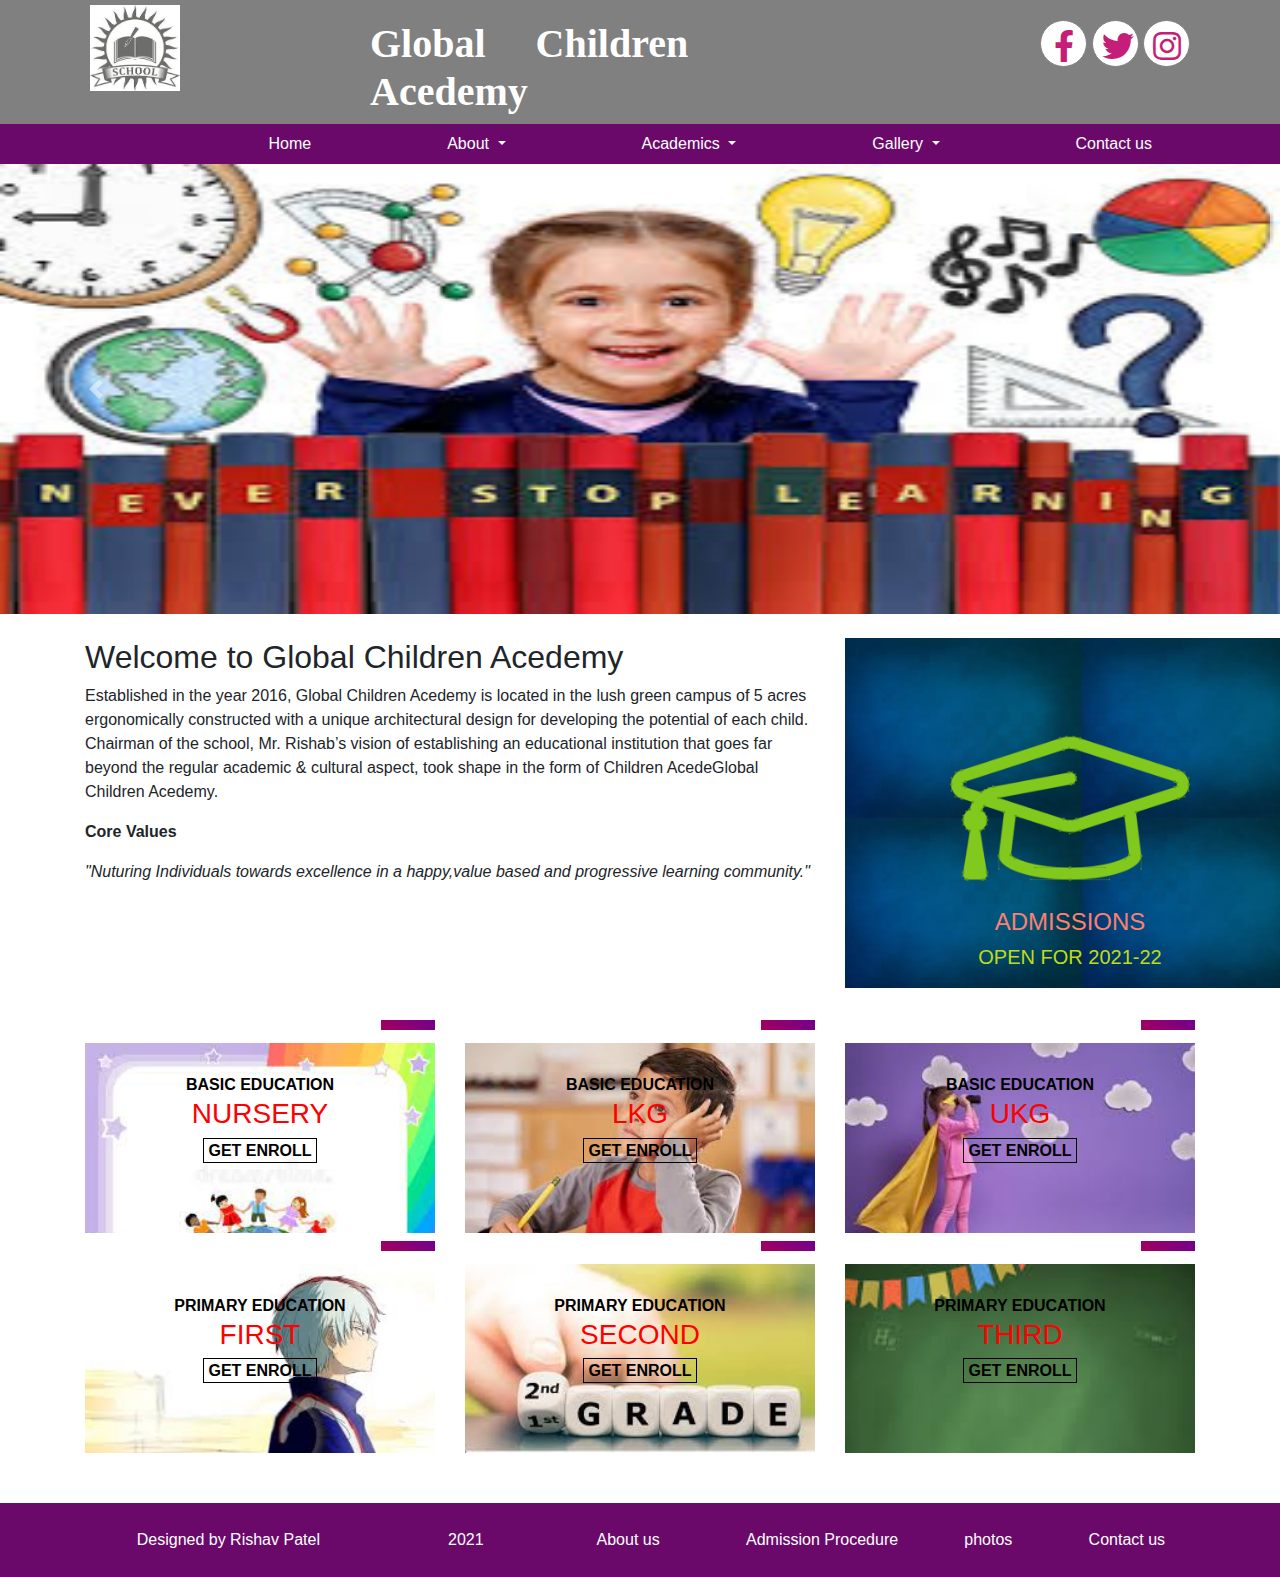
<file: index.html>
<!DOCTYPE html>
<html lang="en">
    <head>
        <title>Global Children Acedemy</title>
        <meta charset="utf-8">
        <meta name="viewport" content="width=device-width, initial-scale=1">
    
<!--css file-->

        <link href="assets/css/bootstrap.min.css" rel="stylesheet" type="text/css">

<!--    External CSS   -->

        <link href="assets/css/style.css" rel="stylesheet" type="text/css">
        
<!--   font awesome cdnjs    -->

        <link href="https://cdnjs.cloudflare.com/ajax/libs/font-awesome/5.15.4/css/all.min.css" rel="stylesheet" type="text/css">
        <script src="assets/js/jquery-3.6.0.min.js"></script>

        
    </head>
    <body>
        <div class="container-fluid nav-item1">
            <div class="container">
                <div class="row">
                    <div class="col-sm-3 col-3">
                        <img class="img-fluid logo" src="assets/images/logo1.jpg" alt="logo image">
                    </div>
                    <div class="col-sm-5 col-5">
                        <h1 class="logo-head">Global Children Acedemy</h1>
                    </div>
                    <div class="col-sm-4 col-4">
                        <div class="ico-icon">
                        <a href="https://www.facebook.com/rishab.patel.737"><i class="fab fa-facebook-f fa-2x"></i></a>
                        <a href="#"><i class="fab fa-twitter fa-2x"></i></i></a>
                        <a href="https://www.instagram.com/Rishab00111"><i class="fab fa-instagram fa-2x"></i></a>
                    </div>
                    </div>
                </div>
            </div>
        </div>

<!--  Navbar Start  -->

        <nav id="navbar" class="navbar navbar-expand-lg navbar-light bg-theme">
            <a href="index.html" class="navbar-brand">
                <img class="img-fluid brand-logo" src="assets/images/logo1.jpg" alt="logo image">
            </a>
            <button class="navbar-toggler" type="button" data-toggle="collapse" data-target="#navbarNav" aria-controls="navbarNav" aria-expanded="false" aria-label="Toggle navigation">
              <i class="fas fa-bars text-light"></i>
            </button>
            <div class="collapse navbar-collapse" id="navbarNav">
              <ul class="navbar-nav ml-auto">
                <li class="nav-item">
                  <a class="nav-link" href="index.html">Home </a>
                </li>
                <li class="nav-item dropdown">
                    <a class="nav-link dropdown-toggle" href="#" id="navbarDropdownMenuLink" data-toggle="dropdown" aria-haspopup="true" aria-expanded="false">
                      About
                    </a>
                    <div class="dropdown-menu" aria-labelledby="navbarDropdownMenuLink">
                      <a class="dropdown-item" href="about us.html">About us</a>
                      <a class="dropdown-item" href="mission and vision.html">Mission and vision</a>
                      <a class="dropdown-item" href="principal message.html">Principal Message</a>
                    </div>
                  </li>
                
                
                <li class="nav-item dropdown">
                    <a class="nav-link dropdown-toggle" href="#" id="navbarDropdownMenuLink" data-toggle="dropdown" aria-haspopup="true" aria-expanded="false">
                      Academics
                    </a>
                    <div class="dropdown-menu" aria-labelledby="navbarDropdownMenuLink">
                      <a class="dropdown-item" href="addmission procedure.html">Addmission Procedure</a>
                      <a class="dropdown-item" href="facilities.html">Facilities</a>
                      <a class="dropdown-item" href="our team.html">Our Team</a>
                    </div>
                  </li>
                 
                  <li class="nav-item dropdown">
                      <a class="nav-link dropdown-toggle" href="#" id="navbarDropdownMenuLink" data-toggle="dropdown" aria-haspopup="true" aria-expanded="false">
                        Gallery
                      </a>
                      <div class="dropdown-menu" aria-labelledby="navbarDropdownMenuLink">
                        <a class="dropdown-item" href="photos.html">Photos</a>
                      </div>
                    </li>
                    <li class="nav-item">
                        <a class="nav-link" href="contact us.html">Contact us </a>
                      </li>
              </ul>
            </div>
          </nav>
<!--      Navbar Ends     -->

<!--      Cauresal Start  -->

<div id="carouselExampleControls" class="carousel slide" data-ride="carousel">
  <div class="carousel-inner">
    <div class="carousel-item active">
      <img class="d-block w-100" src="assets/images/kid1.jfif" alt="First slide">
    </div>
    <div class="carousel-item">
      <img class="d-block w-100" src="assets/images/kid2.jfif" alt="Second slide">
    </div>
    <div class="carousel-item">
      <img class="d-block w-100" src="assets/images/kid3.jfif" alt="Third slide">
    </div>
  </div>
  <a class="carousel-control-prev" href="#carouselExampleControls" role="button" data-slide="prev">
    <span class="carousel-control-prev-icon" aria-hidden="true"></span>
    <span class="sr-only">Previous</span>
  </a>
  <a class="carousel-control-next" href="#carouselExampleControls" role="button" data-slide="next">
    <span class="carousel-control-next-icon" aria-hidden="true"></span>
    <span class="sr-only">Next</span>
  </a>
</div>

<!--      Cauresal Ends   -->

<!--       Text containt  -->
<div class="container-fluid mt-4">
  <div class="container">
  <div class="row">
    <div class="col-sm-8">
      <h2>Welcome to Global Children Acedemy</h2> 
       <p>Established in the year 2016, Global Children Acedemy is located in the
          lush green campus of 5 acres ergonomically constructed with a unique architectural
           design for developing the potential of each child. Chairman of the school,
            Mr. Rishab’s vision of establishing an educational institution that goes 
            far beyond the regular academic & cultural aspect, took shape in the form of Children AcedeGlobal Children Acedemy.
        </p> 

        <p>
          <b>Core Values</b>
        </p>
          <i>"Nuturing Individuals towards excellence in a happy,value based and progressive learning community."</i>
        

    </div>
       <div class="col-sm-4">
         <div class="outer-right">
           <img src="assets/images/font awesome.png" height="200px" weight="450px">
          <h4>ADMISSIONS</h4>
          <h5>OPEN FOR 2021-22</h5>
         </div>
    </div>
  </div>
  </div> 
</div>

<!--      Boxes-->

<div class="container-fluid mt-4">
  <div class="container">
    <div class="row">
      <div class="col-sm-4">
        
          <marquee behavior="scroll">
            <img src="assets/images/border2.png">
            <img src="assets/images/border2.png">
            <img src="assets/images/border2.png">
            <img src="assets/images/border2.png">
            <img src="assets/images/border2.png">
            
          </marquee>
            <div class="mrq">
              <b>BASIC EDUCATION</b>
              <h3>NURSERY</h3>
              <a class="get-btn" href="get enroll.html"> GET ENROLL</a>
            </div>
      </div>  
      <div class="col-sm-4">
        
        <marquee behavior="scroll">
          <img src="assets/images/border2.png">
          <img src="assets/images/border2.png">
          <img src="assets/images/border2.png">
          <img src="assets/images/border2.png">
          <img src="assets/images/border2.png">
          
        </marquee>
          <div class="mrq2">
            <b>BASIC EDUCATION</b>
            <h3>LKG</h3>
            <a class="get-btn" href="get enroll.html"> GET ENROLL</a>
            
          </div>
    </div> 
    <div class="col-sm-4">
        
      <marquee behavior="scroll">
        <img src="assets/images/border2.png">
        <img src="assets/images/border2.png">
        <img src="assets/images/border2.png">
        <img src="assets/images/border2.png">
        <img src="assets/images/border2.png">
        
      </marquee>
        <div class="mrq3">
          <b>BASIC EDUCATION</b>
          <h3>UKG</h3>
          <a class="get-btn" href="get enroll.html"> GET ENROLL</a>
        <!--  <button class="get-btn">GET ENROLL</button>    -->
        </div>
  </div> 
  <div class="col-sm-4">
        
          <marquee behavior="scroll">
            <img src="assets/images/border2.png">
            <img src="assets/images/border2.png">
            <img src="assets/images/border2.png">
            <img src="assets/images/border2.png">
            <img src="assets/images/border2.png">
            
          </marquee>
            <div class="mrq4">
              <b>PRIMARY EDUCATION</b>
              <h3>FIRST</h3>
              <a class="get-btn" href="get enroll.html"> GET ENROLL</a>
            </div>
      </div> 
      <div class="col-sm-4">
        
        <marquee behavior="scroll">
          <img src="assets/images/border2.png">
          <img src="assets/images/border2.png">
          <img src="assets/images/border2.png">
          <img src="assets/images/border2.png">
          <img src="assets/images/border2.png">
          
        </marquee>
          <div class="mrq5">
            <b>PRIMARY EDUCATION</b>
            <h3>SECOND</h3>
            <a class="get-btn" href="get enroll.html"> GET ENROLL</a>
          </div>
    </div> 
    <div class="col-sm-4">
        
      <marquee behavior="scroll">
        <img src="assets/images/border2.png">
        <img src="assets/images/border2.png">
        <img src="assets/images/border2.png">
        <img src="assets/images/border2.png">
        <img src="assets/images/border2.png">
        
      </marquee>
        <div class="mrq6">
          <b>PRIMARY EDUCATION</b>
          <h3>THIRD</h3>
          <a class="get-btn" href="get enroll.html"> GET ENROLL</a>
        </div>
  </div> 

    </div> 
  </div>
</div>

<!--      footer start    -->

  <div class="container-fluid footer">
    <div class="container">
      <div class="row">
        <div class="col-sm-5">
         
          <div class="row">
            <div class="col-sm-8">
              <span>Designed by Rishav Patel</span>

            </div>
            <div class="col-sm-4">
              <span>2021</span>

            </div>
            
            
          </div>
        </div>
        <div class="col-sm-7">

          <div class="row">
            <div class="col-sm-3">
              <span>About us</span>
             

             </div>
        
          <div class="col-sm-4">
             <span>Admission Procedure</span>

           </div>

          <div class="col-sm-2">
             <span>photos</span>

          </div>
         <div class="col-sm-3">
           <span>Contact us</span>

          </div>
        </div>
      </div>
    </div>
  </div>


<!--      footer ends     -->
 <!--     JS FILE         -->
 
 
        <script src="assets/js/bootstrap.min.js"></script>
         
        <script>
          window.onscroll = function(){myFunction()};
          var navbar = document.getElementById("navbar");
          var sticky = navbar.offsetTop;

          function myFunction(){
            if(window.pageYOffset >= sticky){
              navbar.classList.add("sticky");
            }
              else{
                navbar.classList.remove("sticky");
              }
          }

        </script>
    </body>
</html>
</file>
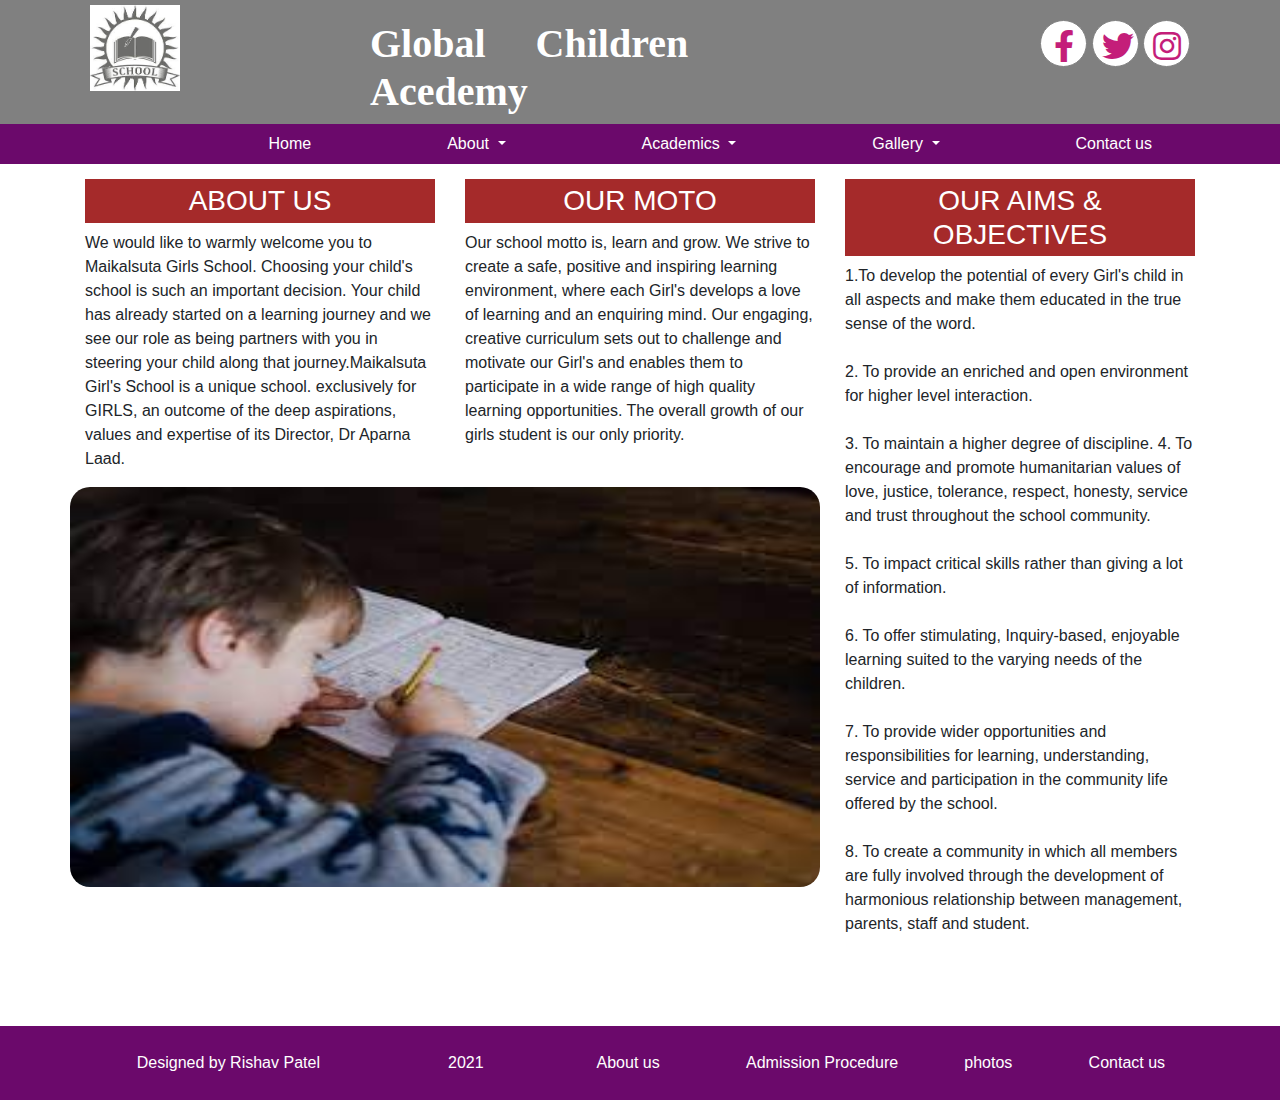
<file: about us.html>
<!DOCTYPE html>
<html lang="en">
    <head>
        <title>Global Children Acedemy</title>
        <meta charset="utf-8">
        <meta name="viewport" content="width=device-width, initial-scale=1">
    
<!--css file-->

        <link href="assets/css/bootstrap.min.css" rel="stylesheet" type="text/css">

<!--    External CSS   -->

        <link href="assets/css/style.css" rel="stylesheet" type="text/css">
        
<!--   font awesome cdnjs    -->

        <link href="https://cdnjs.cloudflare.com/ajax/libs/font-awesome/5.15.4/css/all.min.css" rel="stylesheet" type="text/css">
        <script src="assets/js/jquery-3.6.0.min.js"></script>

        
    </head>
    <body>
        <div class="container-fluid  nav-item1">
            <div class="container">
                <div class="row">
                    <div class="col-sm-3 col-3">
                        <img class="img-fluid logo" src="assets/images/logo1.jpg" alt="logo image">
                    </div>
                    <div class="col-sm-5 col-5">
                        <h1 class="logo-head">Global Children Acedemy</h1>
                          
                    </div>
                    <div class="col-sm-4 col-4">
                        <div class="ico-icon">
                        <a href="https://www.facebook.com/rishab.patel.737"><i class="fab fa-facebook-f fa-2x"></i></a>
                        <a href="#"><i class="fab fa-twitter fa-2x"></i></i></a>
                        <a href="https://www.instagram.com/Rishab00111"><i class="fab fa-instagram fa-2x"></i></a>
                    </div>
                    </div>
                </div>
            </div>
        </div>

<!--  Navbar Start  -->

<nav id="navbar" class="navbar navbar-expand-lg navbar-light bg-theme">
  <a href="index.html" class="navbar-brand">
      <img class="img-fluid brand-logo" src="assets/images/logo1.jpg" alt="logo image">
  </a>
  <button class="navbar-toggler" type="button" data-toggle="collapse" data-target="#navbarNav" aria-controls="navbarNav" aria-expanded="false" aria-label="Toggle navigation">
    <i class="fas fa-bars text-light"></i>
  </button>
  <div class="collapse navbar-collapse" id="navbarNav">
    <ul class="navbar-nav ml-auto">
      <li class="nav-item">
        <a class="nav-link" href="index.html">Home </a>
      </li>
      <li class="nav-item dropdown">
          <a class="nav-link dropdown-toggle" href="#" id="navbarDropdownMenuLink" data-toggle="dropdown" aria-haspopup="true" aria-expanded="false">
            About
          </a>
          <div class="dropdown-menu" aria-labelledby="navbarDropdownMenuLink">
            <a class="dropdown-item" href="about us.html">About us</a>
            <a class="dropdown-item" href="mission and vision.html">Mission and vision</a>
            <a class="dropdown-item" href="principal message.html">Principal Message</a>
          </div>
        </li>
      
      
      <li class="nav-item dropdown">
          <a class="nav-link dropdown-toggle" href="#" id="navbarDropdownMenuLink" data-toggle="dropdown" aria-haspopup="true" aria-expanded="false">
            Academics
          </a>
          <div class="dropdown-menu" aria-labelledby="navbarDropdownMenuLink">
            <a class="dropdown-item" href="addmission procedure.html">Addmission Procedure</a>
            <a class="dropdown-item" href="facilities.html">Facilities</a>
            <a class="dropdown-item" href="our team.html">Our Team</a>
          </div>
        </li>
       
        <li class="nav-item dropdown">
            <a class="nav-link dropdown-toggle" href="#" id="navbarDropdownMenuLink" data-toggle="dropdown" aria-haspopup="true" aria-expanded="false">
              Gallery
            </a>
            <div class="dropdown-menu" aria-labelledby="navbarDropdownMenuLink">
              <a class="dropdown-item" href="photos.html">Photos</a>
            </div>
          </li>
          <li class="nav-item">
              <a class="nav-link" href="contact us.html">Contact us </a>
            </li>
    </ul>
  </div>
</nav>
<!--      Navbar Ends     -->

<div class="container">
  <div class="row">
    <div class="col-sm-8">
        <div class="row">
            <div class="col-sm-6">
               <h3 class="heading-about">ABOUT US</h3>
               <p>
                We would like to warmly welcome you to Maikalsuta Girls School. Choosing your child's school is such an important decision. Your child has already started on a learning journey and we see our role as being partners with you in steering your child along that journey.Maikalsuta Girl's School is a unique school. exclusively for GIRLS, an outcome of the deep aspirations, values and expertise of its Director, Dr Aparna Laad.
               </p>
            </div>
            <div class="col-sm-6">
               <h3 class="heading-about">OUR MOTO</h3>
               <p>
                Our school motto is, learn and grow. We strive to create a safe, positive and inspiring learning environment, where each Girl's develops a love of learning and an enquiring mind. Our engaging, creative curriculum sets out to challenge and motivate our Girl's and enables them to participate in a wide range of high quality learning opportunities. The overall growth of our girls student is our only priority.
               </p>
            </div>
            <img class="img-fluid img-about-style" src="assets/images/about1.jfif">
        </div>
    </div>
    
    <div class="col-sm-4">
      <h3 class="heading-about">OUR AIMS & OBJECTIVES</h3>
      <p>
        1.To develop the potential of every Girl's child in all aspects and make them educated in the true sense of the word.<br><br>

        2. To provide an enriched and open environment for higher level interaction. <br><br>

        3. To maintain a higher degree of discipline.

        4. To encourage and promote humanitarian values of love, justice, tolerance, respect, honesty, service and trust throughout the school community.<br><br>

        5. To impact critical skills rather than giving a lot of information.<br><br>

        6. To offer stimulating, Inquiry-based, enjoyable learning suited to the varying needs of the children.<br><br>

        7. To provide wider opportunities and responsibilities for learning, understanding, service and participation in the community life offered by the school.<br><br>

        8. To create a community in which all members are fully involved through the development of harmonious relationship between management, parents, staff and student.<br><br>
      </p>
    </div>

    
  </div>

</div>


<!--      footer start    -->

  <div class="container-fluid footer">
    <div class="container">
      <div class="row">
        <div class="col-sm-5">
         
          <div class="row">
            <div class="col-sm-8">
              <span>Designed by Rishav Patel</span>

            </div>
            <div class="col-sm-4">
              <span>2021</span>

            </div>
            
            
          </div>
        </div>
        <div class="col-sm-7">

          <div class="row">
            <div class="col-sm-3">
             <span>About us</span>

             </div>
        
          <div class="col-sm-4">
             <span>Admission Procedure</span>

           </div>

          <div class="col-sm-2">
             <span>photos</span>

          </div>
         <div class="col-sm-3">
           <span>Contact us</span>

          </div>
        </div>
      </div>
    </div>
  </div>


<!--      footer ends     -->
 <!--     JS FILE         -->
 
 
        <script src="assets/js/bootstrap.min.js"></script>
         
        <script>
          window.onscroll = function(){myFunction()};
          var navbar = document.getElementById("navbar");
          var sticky = navbar.offsetTop;

          function myFunction(){
            if(window.pageYOffset >= sticky){
              navbar.classList.add("sticky");
            }
              else{
                navbar.classList.remove("sticky");
              }
          }

        </script>
    </body>
</html>
</file>
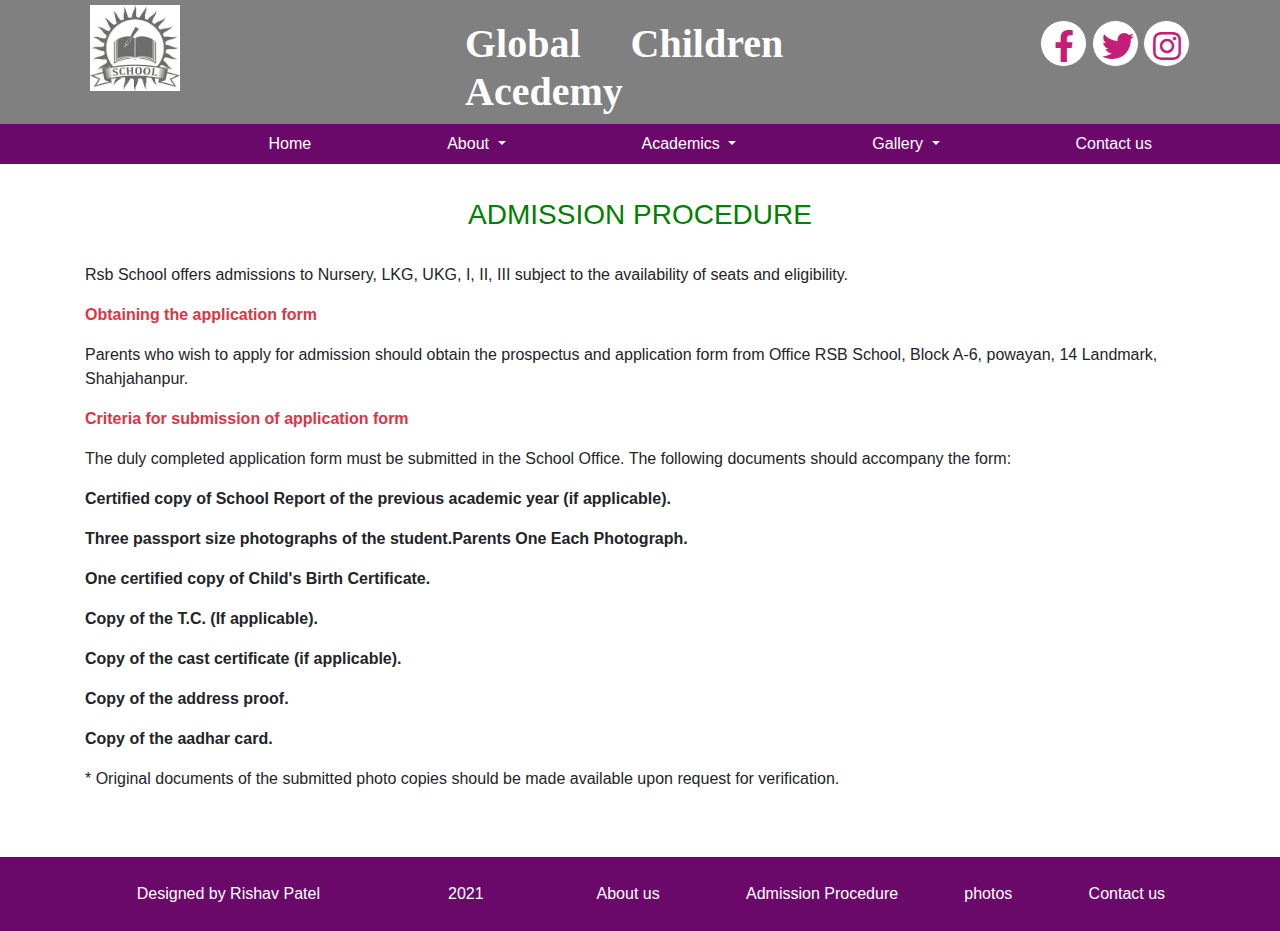
<file: addmission procedure.html>
<!DOCTYPE html>
<html lang="en">
    <head>
        <title>Global Children Acedemy</title>
        <meta charset="utf-8">
        <meta name="viewport" content="width=device-width, initial-scale=1">
    
<!--css file-->

        <link href="assets/css/bootstrap.min.css" rel="stylesheet" type="text/css">

<!--    External CSS   -->

        <link href="assets/css/style.css" rel="stylesheet" type="text/css">
        
<!--   font awesome cdnjs    -->

        <link href="https://cdnjs.cloudflare.com/ajax/libs/font-awesome/5.15.4/css/all.min.css" rel="stylesheet" type="text/css">
        <script src="assets/js/jquery-3.6.0.min.js"></script>

        
    </head>
    <body>
        <div class="container-fluid  nav-item1">
            <div class="container">
                <div class="row">
                    <div class="col-sm-4 col-4">
                        <img class="img-fluid logo" src="assets/images/logo1.jpg" alt="logo image">
                    </div>
                    <div class="col-sm-4 col-4">
                        <h1 class="logo-head">Global Children Acedemy</h1>
                    </div>
                    <div class="col-sm-4 col-4">
                        <div class="ico-icon">
                        <a href="#"><i class="fab fa-facebook-f fa-2x"></i></a>
                        <a href="#"><i class="fab fa-twitter fa-2x"></i></i></a>
                        <a href="#"><i class="fab fa-instagram fa-2x"></i></a>
                    </div>
                    </div>
                </div>
            </div>
        </div>

<!--  Navbar Start  -->

<nav id="navbar" class="navbar navbar-expand-lg navbar-light bg-theme">
  <a href="index.html" class="navbar-brand">
      <img class="img-fluid brand-logo" src="assets/images/logo1.jpg" alt="logo image">
  </a>
  <button class="navbar-toggler" type="button" data-toggle="collapse" data-target="#navbarNav" aria-controls="navbarNav" aria-expanded="false" aria-label="Toggle navigation">
    <i class="fas fa-bars text-light"></i>
  </button>
  <div class="collapse navbar-collapse" id="navbarNav">
    <ul class="navbar-nav ml-auto">
      <li class="nav-item">
        <a class="nav-link" href="index.html">Home </a>
      </li>
      <li class="nav-item dropdown">
          <a class="nav-link dropdown-toggle" href="#" id="navbarDropdownMenuLink" data-toggle="dropdown" aria-haspopup="true" aria-expanded="false">
            About
          </a>
          <div class="dropdown-menu" aria-labelledby="navbarDropdownMenuLink">
            <a class="dropdown-item" href="about us.html">About us</a>
            <a class="dropdown-item" href="mission and vision.html">Mission and vision</a>
            <a class="dropdown-item" href="principal message.html">Principal Message</a>
          </div>
        </li>
      
      
      <li class="nav-item dropdown">
          <a class="nav-link dropdown-toggle" href="#" id="navbarDropdownMenuLink" data-toggle="dropdown" aria-haspopup="true" aria-expanded="false">
            Academics
          </a>
          <div class="dropdown-menu" aria-labelledby="navbarDropdownMenuLink">
            <a class="dropdown-item" href="addmission procedure.html">Addmission Procedure</a>
            <a class="dropdown-item" href="facilities.html">Facilities</a>
            <a class="dropdown-item" href="our team.html">Our Team</a>
          </div>
        </li>
       
        <li class="nav-item dropdown">
            <a class="nav-link dropdown-toggle" href="#" id="navbarDropdownMenuLink" data-toggle="dropdown" aria-haspopup="true" aria-expanded="false">
              Gallery
            </a>
            <div class="dropdown-menu" aria-labelledby="navbarDropdownMenuLink">
              <a class="dropdown-item" href="photos.html">Photos</a>
            </div>
          </li>
          <li class="nav-item">
              <a class="nav-link" href="contact us.html">Contact us </a>
            </li>
    </ul>
  </div>
</nav>
<!--      Navbar Ends     -->

<div class="container">
  <div class="row">
    
            
            <div class="col-sm-12">
               <h3 class="heading- admission"><br>ADMISSION PROCEDURE</h3>
               <p class="text-admission">
                <br>Rsb School offers admissions to Nursery, LKG, UKG, I, II, III subject to the availability of seats and eligibility.
                </p>

                <p class="text-danger"><b>Obtaining the application form
                </b></p>
               <p> Parents who wish to apply for admission should obtain the prospectus and application form from Office RSB School, Block A-6, powayan, 14 Landmark, Shahjahanpur.
               </p>
               <p class="text-danger"><b>Criteria for submission of application form
                </b></p>
                <p>
                The duly completed application form must be submitted in the School Office. The following documents should accompany the form:
                </p>
                <p><b>
                Certified copy of School Report of the previous academic year (if applicable).
                </p><p>
                Three passport size photographs of the student.Parents One Each Photograph.
                </p><p>
                One certified copy of Child's Birth Certificate.
                </p><p>
                Copy of the T.C. (If applicable).
                </p><p>
                Copy of the cast certificate (if applicable).
                </p><p>
                Copy of the address proof.
                </p><p>  
                Copy of the aadhar card.
                </p></b>
                * Original documents of the submitted photo copies should be made available upon request for verification.
             </p>   
             </div>
    
  </div>

</div>


<!--      footer start    -->

  <div class="container-fluid footer">
    <div class="container">
      <div class="row">
        <div class="col-sm-5">
         
          <div class="row">
            <div class="col-sm-8">
              <span>Designed by Rishav Patel</span>

            </div>
            <div class="col-sm-4">
              <span>2021</span>

            </div>
            
            
          </div>
        </div>
        <div class="col-sm-7">

          <div class="row">
            <div class="col-sm-3">
             <span>About us</span>

             </div>
        
          <div class="col-sm-4">
             <span>Admission Procedure</span>

           </div>

          <div class="col-sm-2">
             <span>photos</span>

          </div>
         <div class="col-sm-3">
           <span>Contact us</span>

          </div>
        </div>
      </div>
    </div>
  </div>


<!--      footer ends     -->
 <!--     JS FILE         -->
 
 
        <script src="assets/js/bootstrap.min.js"></script>
         
        <script>
          window.onscroll = function(){myFunction()};
          var navbar = document.getElementById("navbar");
          var sticky = navbar.offsetTop;

          function myFunction(){
            if(window.pageYOffset >= sticky){
              navbar.classList.add("sticky");
            }
              else{
                navbar.classList.remove("sticky");
              }
          }

        </script>
    </body>
</html>
</file>
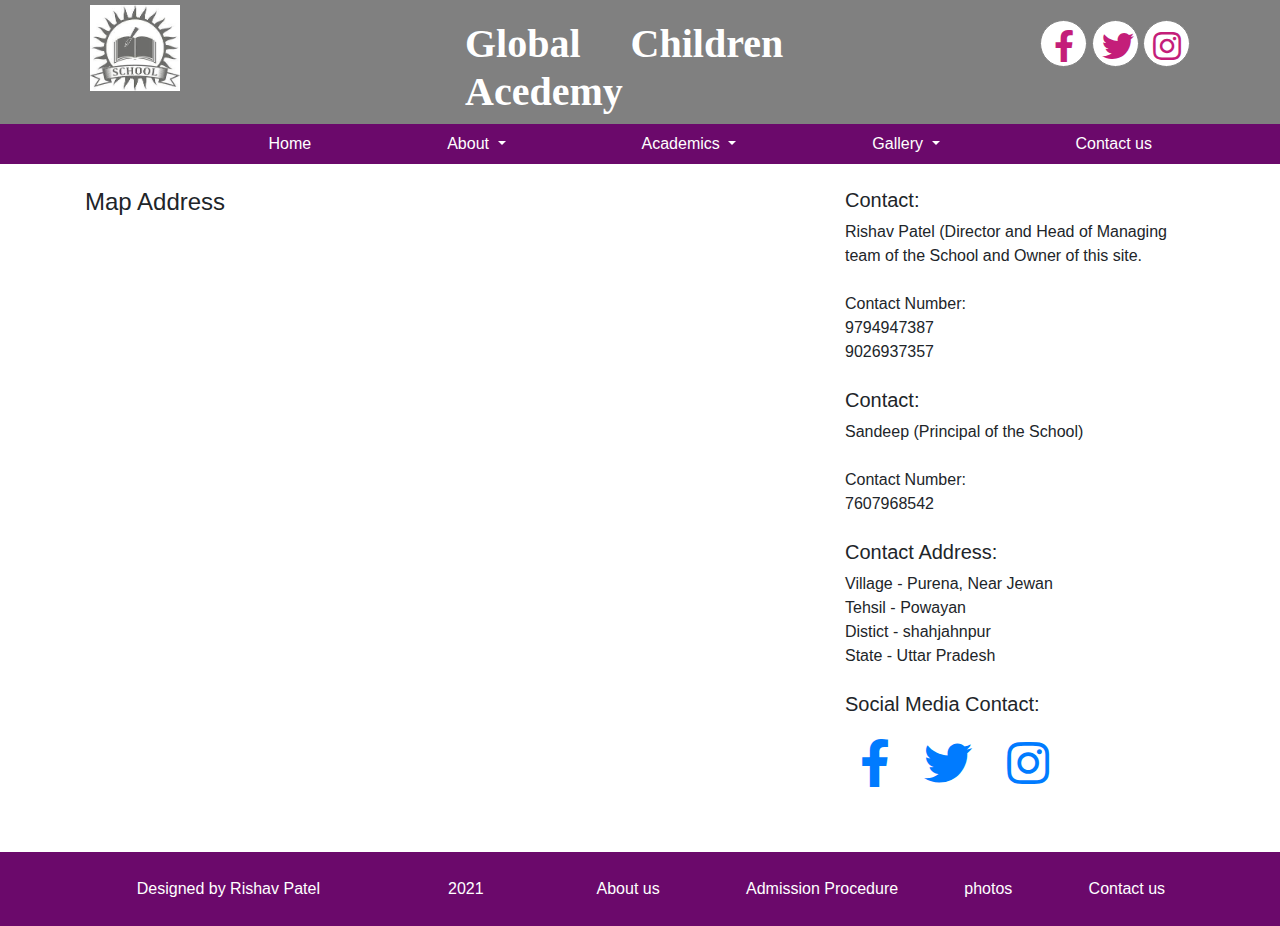
<file: contact us.html>
<!DOCTYPE html>
<html lang="en">
    <head>
        <title>Global Children Acedemy</title>
        <meta charset="utf-8">
        <meta name="viewport" content="width=device-width, initial-scale=1">
    
<!--css file-->

        <link href="assets/css/bootstrap.min.css" rel="stylesheet" type="text/css">

<!--    External CSS   -->

        <link href="assets/css/style.css" rel="stylesheet" type="text/css">
        
<!--   font awesome cdnjs    -->

        <link href="https://cdnjs.cloudflare.com/ajax/libs/font-awesome/5.15.4/css/all.min.css" rel="stylesheet" type="text/css">
        <script src="assets/js/jquery-3.6.0.min.js"></script>

        
    </head>
    <body>
        <div class="container-fluid  nav-item1">
            <div class="container">
                <div class="row">
                    <div class="col-sm-4 col-4">
                        <img class="img-fluid logo" src="assets/images/logo1.jpg" alt="logo image">
                    </div>
                    <div class="col-sm-4 col-4">
                        <h1 class="logo-head">Global Children Acedemy</h1>
                    </div>
                    <div class="col-sm-4 col-4">
                        <div class="ico-icon">
                        <a href="https://www.facebook.com/rishab.patel.737"><i class="fab fa-facebook-f fa-2x"></i></a>
                        <a href="#"><i class="fab fa-twitter fa-2x"></i></i></a>
                        <a href="https://www.instagram.com/Rishab00111"><i class="fab fa-instagram fa-2x"></i></a>
                    </div>
                    </div>
                </div>
            </div>
        </div>

<!--  Navbar Start  -->

<nav id="navbar" class="navbar navbar-expand-lg navbar-light bg-theme">
  <a href="index.html" class="navbar-brand">
      <img class="img-fluid brand-logo" src="assets/images/logo1.jpg" alt="logo image">
  </a>
  <button class="navbar-toggler" type="button" data-toggle="collapse" data-target="#navbarNav" aria-controls="navbarNav" aria-expanded="false" aria-label="Toggle navigation">
    <i class="fas fa-bars text-light"></i>
  </button>
  <div class="collapse navbar-collapse" id="navbarNav">
    <ul class="navbar-nav ml-auto">
      <li class="nav-item">
        <a class="nav-link" href="index.html">Home </a>
      </li>
      <li class="nav-item dropdown">
          <a class="nav-link dropdown-toggle" href="#" id="navbarDropdownMenuLink" data-toggle="dropdown" aria-haspopup="true" aria-expanded="false">
            About
          </a>
          <div class="dropdown-menu" aria-labelledby="navbarDropdownMenuLink">
            <a class="dropdown-item" href="about us.html">About us</a>
            <a class="dropdown-item" href="mission and vision.html">Mission and vision</a>
            <a class="dropdown-item" href="principal message.html">Principal Message</a>
          </div>
        </li>
      
      
      <li class="nav-item dropdown">
          <a class="nav-link dropdown-toggle" href="#" id="navbarDropdownMenuLink" data-toggle="dropdown" aria-haspopup="true" aria-expanded="false">
            Academics
          </a>
          <div class="dropdown-menu" aria-labelledby="navbarDropdownMenuLink">
            <a class="dropdown-item" href="addmission procedure.html">Addmission Procedure</a>
            <a class="dropdown-item" href="facilities.html">Facilities</a>
            <a class="dropdown-item" href="our team.html">Our Team</a>
          </div>
        </li>
       
        <li class="nav-item dropdown">
            <a class="nav-link dropdown-toggle" href="#" id="navbarDropdownMenuLink" data-toggle="dropdown" aria-haspopup="true" aria-expanded="false">
              Gallery
            </a>
            <div class="dropdown-menu" aria-labelledby="navbarDropdownMenuLink">
              <a class="dropdown-item" href="photos.html">Photos</a>
            </div>
          </li>
          <li class="nav-item">
              <a class="nav-link" href="contact us.html">Contact us </a>
            </li>
    </ul>
  </div>
</nav>
<!--      Navbar Ends     -->

<div class="container mt-4">
  <div class="row">
    
            <div class="col-sm-8">
              <h4>Map Address</h4>
              <iframe class="addressmap" src="https://www.google.com/maps/embed?pb=!1m18!1m12!1m3!1d14082.38435464597!2d80.08858437340923!3d28.067354956549458!2m3!1f0!2f0!3f0!3m2!1i1024!2i768!4f13.1!3m3!1m2!1s0x399f76239b49791b%3A0x11ea192f64288fe!2sPowayan%2C%20Uttar%20Pradesh%20242401!5e0!3m2!1sen!2sin!4v1629543194445!5m2!1sen!2sin" width="600" height="450" style="border:0;" allowfullscreen="" loading="lazy"></iframe>
            </div>
            <div class="col-sm-4">

              <h5>Contact:</h5>
              <span>Rishav Patel (Director and Head of Managing team of the School and Owner of this site.</span><br><br>
              <span>Contact Number:</span><br>
              <span>9794947387</span><br>
              <span>9026937357</span><br><br>
              <h5>Contact:</h5>
              <span>Sandeep (Principal of the School)</span><br><br>
              <span>Contact Number:</span><br>
              <span>7607968542</span><br><br>
              <h5>Contact Address:</h5>
              <span>Village - Purena, Near Jewan<br>Tehsil - Powayan<br>Distict - shahjahnpur<br>State - Uttar Pradesh</span><br><br>
              <h5>Social Media Contact:</h5>
              <a href="https://www.facebook.com/rishab.patel.737"><i class="contact-icon fab fa-facebook-f fa-3x"></i></a>
              <a href="#"><i class="contact-icon fab fa-twitter fa-3x"></i></i></a>
              <a href="https://www.instagram.com/Rishab00111"><i class="contact-icon fab fa-instagram fa-3x"></i></a>
            </div>
            
  </div>
</div>
<!--      footer start    -->

  <div class="container-fluid footer">
    <div class="container">
      <div class="row">
        <div class="col-sm-5">
         
          <div class="row">
            <div class="col-sm-8">
              <span>Designed by Rishav Patel</span>

            </div>
            <div class="col-sm-4">
              <span>2021</span>

            </div>
            
            
          </div>
        </div>
        <div class="col-sm-7">

          <div class="row">
            <div class="col-sm-3">
             <span>About us</span>

             </div>
        
          <div class="col-sm-4">
             <span>Admission Procedure</span>

           </div>

          <div class="col-sm-2">
             <span>photos</span>

          </div>
         <div class="col-sm-3">
           <span>Contact us</span>

          </div>
        </div>
      </div>
    </div>
  </div>


<!--      footer ends     -->
 <!--     JS FILE         -->
 
 
        <script src="assets/js/bootstrap.min.js"></script>
         
        <script>
          window.onscroll = function(){myFunction()};
          var navbar = document.getElementById("navbar");
          var sticky = navbar.offsetTop;

          function myFunction(){
            if(window.pageYOffset >= sticky){
              navbar.classList.add("sticky");
            }
              else{
                navbar.classList.remove("sticky");
              }
          }

        </script>
    </body>
</html>
</file>
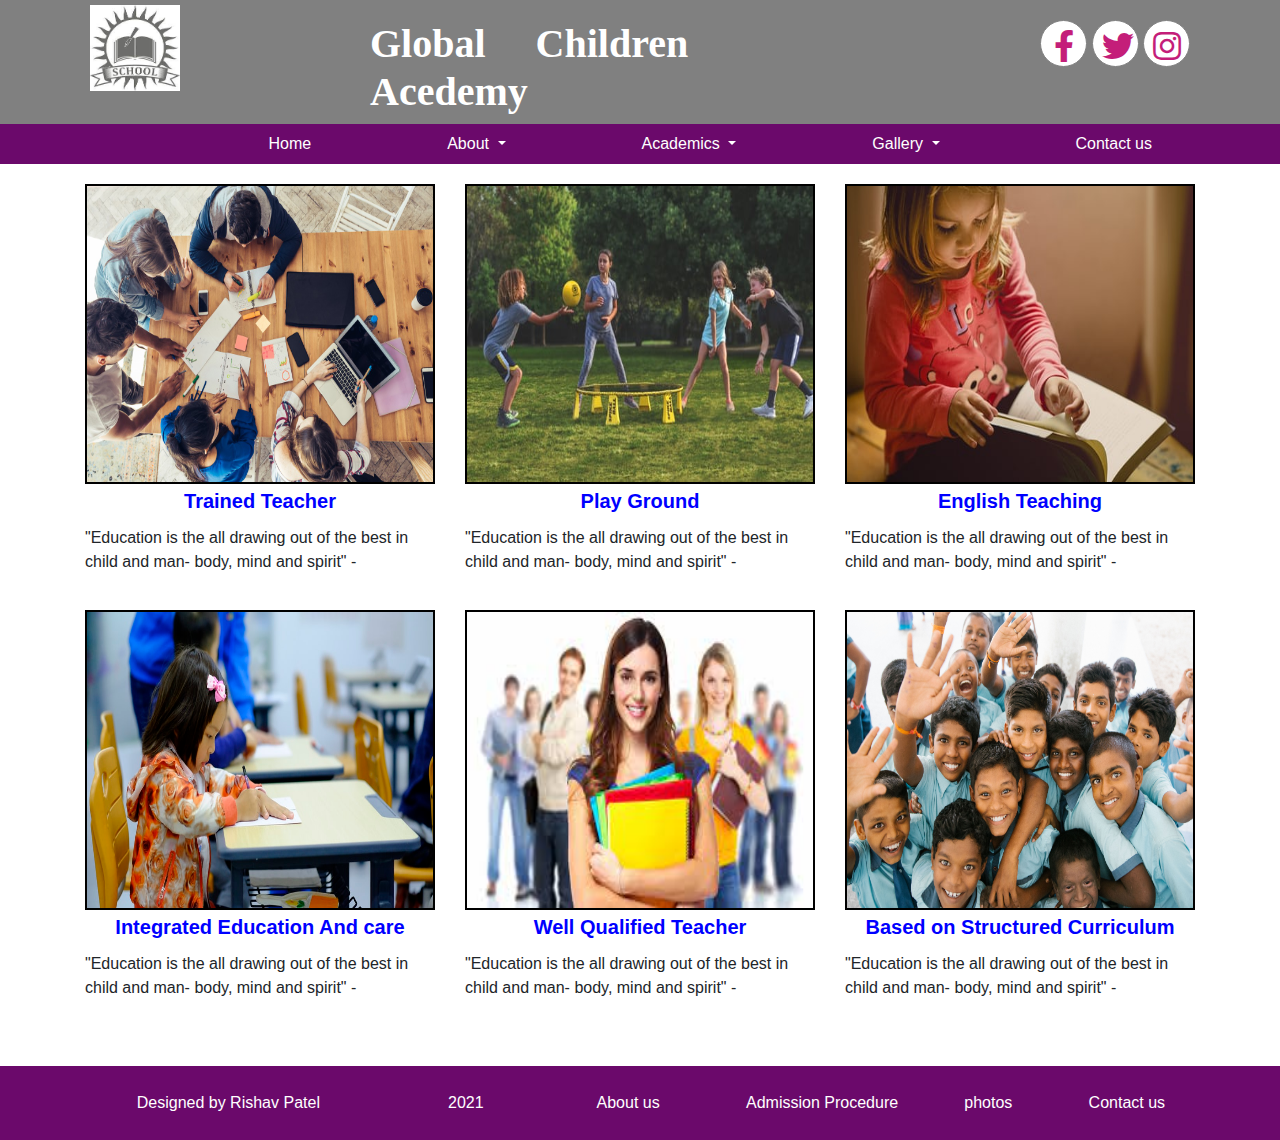
<file: facilities.html>
<!DOCTYPE html>
<html lang="en">
    <head>
        <title>Global Children Acedemy</title>
        <meta charset="utf-8">
        <meta name="viewport" content="width=device-width, initial-scale=1">
    
<!--css file-->

        <link href="assets/css/bootstrap.min.css" rel="stylesheet" type="text/css">

<!--    External CSS   -->

        <link href="assets/css/style.css" rel="stylesheet" type="text/css">
        
<!--   font awesome cdnjs    -->

        <link href="https://cdnjs.cloudflare.com/ajax/libs/font-awesome/5.15.4/css/all.min.css" rel="stylesheet" type="text/css">
        <script src="assets/js/jquery-3.6.0.min.js"></script>

        
    </head>
    <body>
        <div class="container-fluid  nav-item1">
            <div class="container">
                <div class="row">
                    <div class="col-sm-3 col-3">
                        <img class="img-fluid logo" src="assets/images/logo1.jpg" alt="logo image">
                    </div>
                    <div class="col-sm-5 col-5">
                        <h1 class="logo-head">Global Children Acedemy</h1>
                    </div>
                    <div class="col-sm-4 col-4">
                        <div class="ico-icon">
                        <a href="https://www.facebook.com/rishab.patel.737"><i class="fab fa-facebook-f fa-2x"></i></a>
                        <a href="#"><i class="fab fa-twitter fa-2x"></i></i></a>
                        <a href="https://www.instagram.com/Rishab00111"><i class="fab fa-instagram fa-2x"></i></a>
                    </div>
                    </div>
                </div>
            </div>
        </div>

<!--  Navbar Start  -->

<nav id="navbar" class="navbar navbar-expand-lg navbar-light bg-theme">
  <a href="index.html" class="navbar-brand">
      <img class="img-fluid brand-logo" src="assets/images/logo1.jpg" alt="logo image">
  </a>
  <button class="navbar-toggler" type="button" data-toggle="collapse" data-target="#navbarNav" aria-controls="navbarNav" aria-expanded="false" aria-label="Toggle navigation">
    <i class="fas fa-bars text-light"></i>
  </button>
  <div class="collapse navbar-collapse" id="navbarNav">
    <ul class="navbar-nav ml-auto">
      <li class="nav-item">
        <a class="nav-link" href="index.html">Home </a>
      </li>
      <li class="nav-item dropdown">
          <a class="nav-link dropdown-toggle" href="#" id="navbarDropdownMenuLink" data-toggle="dropdown" aria-haspopup="true" aria-expanded="false">
            About
          </a>
          <div class="dropdown-menu" aria-labelledby="navbarDropdownMenuLink">
            <a class="dropdown-item" href="about us.html">About us</a>
            <a class="dropdown-item" href="mission and vision.html">Mission and vision</a>
            <a class="dropdown-item" href="principal message.html">Principal Message</a>
          </div>
        </li>
      
      
      <li class="nav-item dropdown">
          <a class="nav-link dropdown-toggle" href="#" id="navbarDropdownMenuLink" data-toggle="dropdown" aria-haspopup="true" aria-expanded="false">
            Academics
          </a>
          <div class="dropdown-menu" aria-labelledby="navbarDropdownMenuLink">
            <a class="dropdown-item" href="addmission procedure.html">Addmission Procedure</a>
            <a class="dropdown-item" href="facilities.html">Facilities</a>
            <a class="dropdown-item" href="our team.html">Our Team</a>
          </div>
        </li>
       
        <li class="nav-item dropdown">
            <a class="nav-link dropdown-toggle" href="#" id="navbarDropdownMenuLink" data-toggle="dropdown" aria-haspopup="true" aria-expanded="false">
              Gallery
            </a>
            <div class="dropdown-menu" aria-labelledby="navbarDropdownMenuLink">
              <a class="dropdown-item" href="photos.html">Photos</a>
            </div>
          </li>
          <li class="nav-item">
              <a class="nav-link" href="contact us.html">Contact us </a>
            </li>
    </ul>
  </div>
</nav>
<!--      Navbar Ends     -->

<div class="container">
  <div class="row">
    
            <div class="col-sm-4">
               
               <img class="img-fluid facilities" src="assets/images/k1.jpg">
               
            
               <h5 class="heading-facilities">Trained Teacher</h5>
               <p>
                "Education is the all drawing out of the best in child and man- body, mind and spirit" - 
              </p>
            </div>
            <div class="col-sm-4">
               
              <img class="img-fluid facilities" src="assets/images/k2.jpeg">
              
           
              <h5 class="heading-facilities">Play Ground</h5>
              <p>
               "Education is the all drawing out of the best in child and man- body, mind and spirit" - 
             </p>
           </div>
           <div class="col-sm-4">
               
            <img class="img-fluid facilities" src="assets/images/k3.jpeg">
            
         
            <h5 class="heading-facilities">English Teaching</h5>
            <p>
             "Education is the all drawing out of the best in child and man- body, mind and spirit" - 
           </p>
         </div>
         <div class="col-sm-4">
               
          <img class="img-fluid facilities" src="assets/images/c1.jpeg">
          
       
          <h5 class="heading-facilities">Integrated Education And care</h5>
          <p>
           "Education is the all drawing out of the best in child and man- body, mind and spirit" - 
         </p>
       </div>
       <div class="col-sm-4">
               
        <img class="img-fluid facilities" src="assets/images/c2.jfif">
        
     
        <h5 class="heading-facilities">Well Qualified Teacher</h5>
        <p>
         "Education is the all drawing out of the best in child and man- body, mind and spirit" - 
       </p>
     </div>

     <div class="col-sm-4">
        <img class="img-fluid facilities" src="assets/images/c3.jpg">
        <h5 class="heading-facilities">Based on Structured Curriculum</h5>
       <p>
         "Education is the all drawing out of the best in child and man- body, mind and spirit" - 
      </p>
    </div>
              
    
           
    
  </div>

</div>


<!--      footer start    -->

  <div class="container-fluid footer">
    <div class="container">
      <div class="row">
        <div class="col-sm-5">
         
          <div class="row">
            <div class="col-sm-8">
              <span>Designed by Rishav Patel</span>

            </div>
            <div class="col-sm-4">
              <span>2021</span>

            </div>
            
            
          </div>
        </div>
        <div class="col-sm-7">

          <div class="row">
            <div class="col-sm-3">
             <span>About us</span>

             </div>
        
          <div class="col-sm-4">
             <span>Admission Procedure</span>

           </div>

          <div class="col-sm-2">
             <span>photos</span>

          </div>
         <div class="col-sm-3">
           <span>Contact us</span>

          </div>
        </div>
      </div>
    </div>
  </div>


<!--      footer ends     -->
 <!--     JS FILE         -->
 
 
        <script src="assets/js/bootstrap.min.js"></script>
         
        <script>
          window.onscroll = function(){myFunction()};
          var navbar = document.getElementById("navbar");
          var sticky = navbar.offsetTop;

          function myFunction(){
            if(window.pageYOffset >= sticky){
              navbar.classList.add("sticky");
            }
              else{
                navbar.classList.remove("sticky");
              }
          }

        </script>
    </body>
</html>
</file>
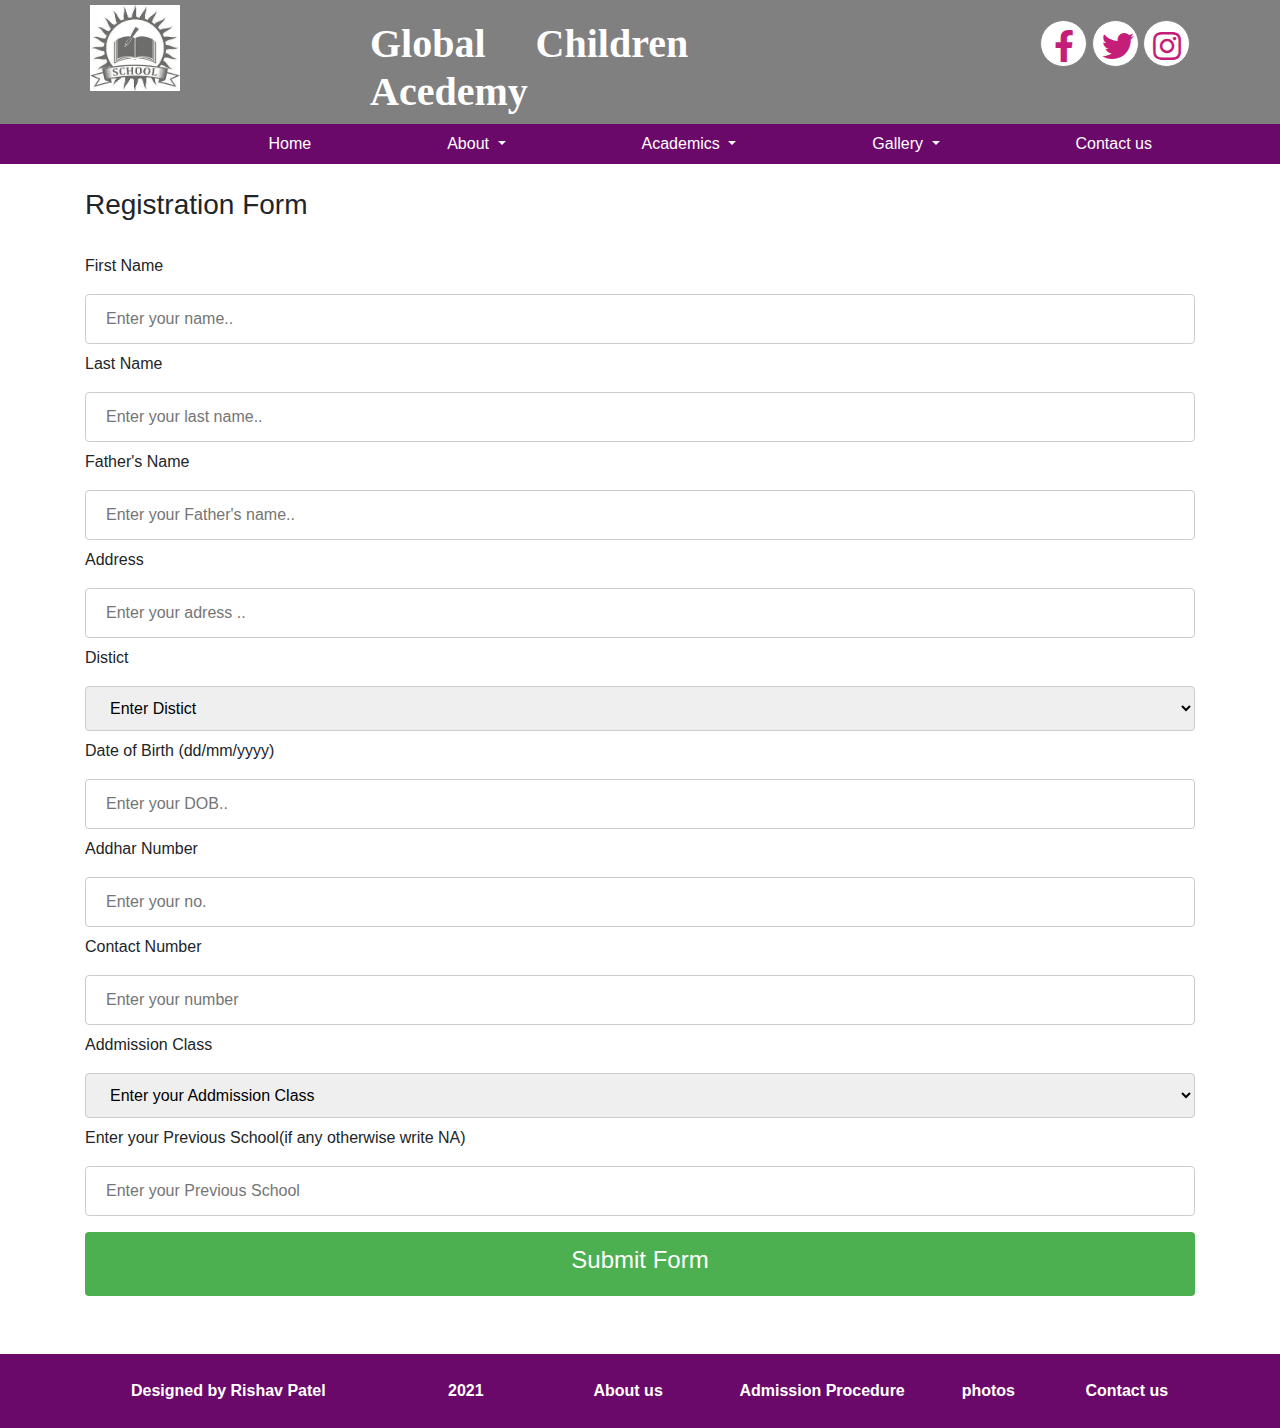
<file: get enroll.html>
<!DOCTYPE html>
<html lang="en">
    <head>
        <title>Myschool</title>
        <meta charset="utf-8">
        <meta name="viewport" content="width=device-width, initial-scale=1">
    
<!--css file-->

        <link href="assets/css/bootstrap.min.css" rel="stylesheet" type="text/css">

<!--    External CSS   -->

        <link href="assets/css/style.css" rel="stylesheet" type="text/css">
        
<!--   font awesome cdnjs    -->

        <link href="https://cdnjs.cloudflare.com/ajax/libs/font-awesome/5.15.4/css/all.min.css" rel="stylesheet" type="text/css">
        <script src="assets/js/jquery-3.6.0.min.js"></script>

        
    </head>
    <body>
        <div class="container-fluid  nav-item1">
            <div class="container">
                <div class="row">
                    <div class="col-sm-3 col-3">
                        <img class="img-fluid logo" src="assets/images/logo1.jpg" alt="logo image">
                    </div>
                    <div class="col-sm-5 col-5">
                        <h1 class="logo-head">Global Children Acedemy</h1>
                    </div>
                    <div class="col-sm-4 col-4">
                        <div class="ico-icon">
                        <a href="https://www.facebook.com/rishab.patel.737"><i class="fab fa-facebook-f fa-2x"></i></a>
                        <a href="#"><i class="fab fa-twitter fa-2x"></i></i></a>
                        <a href="https://www.instagram.com/Rishab00111"><i class="fab fa-instagram fa-2x"></i></a>
                    </div>
                    </div>
                </div>
            </div>
        </div>

<!--  Navbar Start  -->

<nav id="navbar" class="navbar navbar-expand-lg navbar-light bg-theme">
  <a href="index.html" class="navbar-brand">
      <img class="img-fluid brand-logo" src="assets/images/logo1.jpg" alt="logo image">
  </a>
  <button class="navbar-toggler" type="button" data-toggle="collapse" data-target="#navbarNav" aria-controls="navbarNav" aria-expanded="false" aria-label="Toggle navigation">
    <i class="fas fa-bars text-light"></i>
  </button>
  <div class="collapse navbar-collapse" id="navbarNav">
    <ul class="navbar-nav ml-auto">
      <li class="nav-item">
        <a class="nav-link" href="index.html">Home </a>
      </li>
      <li class="nav-item dropdown">
          <a class="nav-link dropdown-toggle" href="#" id="navbarDropdownMenuLink" data-toggle="dropdown" aria-haspopup="true" aria-expanded="false">
            About
          </a>
          <div class="dropdown-menu" aria-labelledby="navbarDropdownMenuLink">
            <a class="dropdown-item" href="about us.html">About us</a>
            <a class="dropdown-item" href="mission and vision.html">Mission and vision</a>
            <a class="dropdown-item" href="principal message.html">Principal Message</a>
          </div>
        </li>
      
      
      <li class="nav-item dropdown">
          <a class="nav-link dropdown-toggle" href="#" id="navbarDropdownMenuLink" data-toggle="dropdown" aria-haspopup="true" aria-expanded="false">
            Academics
          </a>
          <div class="dropdown-menu" aria-labelledby="navbarDropdownMenuLink">
            <a class="dropdown-item" href="addmission procedure.html">Addmission Procedure</a>
            <a class="dropdown-item" href="facilities.html">Facilities</a>
            <a class="dropdown-item" href="our team.html">Our Team</a>
          </div>
        </li>
       
        <li class="nav-item dropdown">
            <a class="nav-link dropdown-toggle" href="#" id="navbarDropdownMenuLink" data-toggle="dropdown" aria-haspopup="true" aria-expanded="false">
              Gallery
            </a>
            <div class="dropdown-menu" aria-labelledby="navbarDropdownMenuLink">
              <a class="dropdown-item" href="photos.html">Photos</a>
            </div>
          </li>
          <li class="nav-item">
              <a class="nav-link" href="contact us.html">Contact us </a>
            </li>
    </ul>
  </div>
</nav>
<!--      Navbar Ends     -->


<meta charset="utf-8">
<meta name="viewport" content="width=device-width, initial-scale=1">
<div class="container">
  
  <div class="row">
      <div class="col-sm-12 offset-sm-12">
        <div class="form-outer"><br>
          <h3>Registration Form</h3>
             <br>    
              
              <div>
                <form>
                  <label for="fname">First Name</label>
                  <input type="text" class="box" id="fname" name="firstname" placeholder="Enter your name..">
              
                  <label for="lname">Last Name</label>
                  <input type="text" class="box" id="lname" name="lastname" placeholder="Enter your last name..">

                  <label for="fathersname">Father's Name</label>
                  <input type="text" class="box" id="lname" name="lastname" placeholder="Enter your Father's name..">

                  <label for="add">Address</label>
                  <input type="text" class="box" id="lname" name="lastname" placeholder="Enter your adress ..">
                  
                  <label for="distict">Distict</label>
                  <select id="distict" class="box" name="distict">
                    <option value="dis">Enter Distict</option>
                    <option value="Berailly">Berailly</option>
                    <option value="hardoi">Hardoi</option>
                    <option value="lakhimpur">Lakhimpur</option>
                    <option value="lucknow">Lucknow</option>
                    <option value="shahjahanpur">Shahjahanpur</option>
                    <option value="sitapur">Sitapur</option>
                    <option value="other">Other</option>
                  </select>

                    <label for="dob">Date of Birth (dd/mm/yyyy)</label>
                  <input type="text" class="box" id="lname" name="lastname" placeholder="Enter your DOB..">

                  <label for="addhar">Addhar Number</label>
                  <input type="text" class="box" id="lname" name="lastname" placeholder="Enter your no. ">

                  <label for="no">Contact Number</label>
                  <input type="text" class="box" id="lname" name="lastname" placeholder="Enter your number">
                  
                  <label for="class">Addmission Class</label>
                  <select id="class" class="box" name="class">
                    <option value="class">Enter your Addmission Class</option>
                    <option value="nursery">Nursery</option>
                    <option value="lkg">LKG</option>
                    <option value="ukg">UKG</option>
                    <option value="first">First</option>
                    <option value="second">Second</option>
                    <option value="third">Third</option>
                    <option value="fouth">Fourth</option>
                    <option value="fifth">Fifth</option>
                    <option value="sixth">Sixth</option>
                    <option value="seventh">Seventh</option>
                    <option value="eighth">Eighth</option>
                  </select>

                    <label for="pschool">Enter your Previous School(if any otherwise write NA)</label>
                    <input type="text" class="box" id="pschool" name="pschool" placeholder="Enter your Previous School">
                  
                  
                  
                  <a class="submit text-center" input type="submit" href="submit_get_enroll.html" value="Submit"><b><h4>Submit Form</h4><b></b></a>
                  
                  </form>
                </div>
</div>
</div>
</div>
</div>






          

<!--      footer start    -->

  <div class="container-fluid footer">
    <div class="container">
      <div class="row">
        <div class="col-sm-5">
         
          <div class="row">
            <div class="col-sm-8">
              <span>Designed by Rishav Patel</span>

            </div>
            <div class="col-sm-4">
              <span>2021</span>

            </div>
            
            
          </div>
        </div>
        <div class="col-sm-7">

          <div class="row">
            <div class="col-sm-3">
             <span>About us</span>

             </div>
        
          <div class="col-sm-4">
             <span>Admission Procedure</span>

           </div>

          <div class="col-sm-2">
             <span>photos</span>

          </div>
         <div class="col-sm-3">
           <span>Contact us</span>

          </div>
        </div>
      </div>
    </div>
  </div>


<!--      footer ends     -->
 <!--     JS FILE         -->
 
 
        <script src="assets/js/bootstrap.min.js"></script>
         
        <script>
          window.onscroll = function(){myFunction()};
          var navbar = document.getElementById("navbar");
          var sticky = navbar.offsetTop;

          function myFunction(){
            if(window.pageYOffset >= sticky){
              navbar.classList.add("sticky");
            }
              else{
                navbar.classList.remove("sticky");
              }
          }

        </script>
    </body>
</html>
</file>
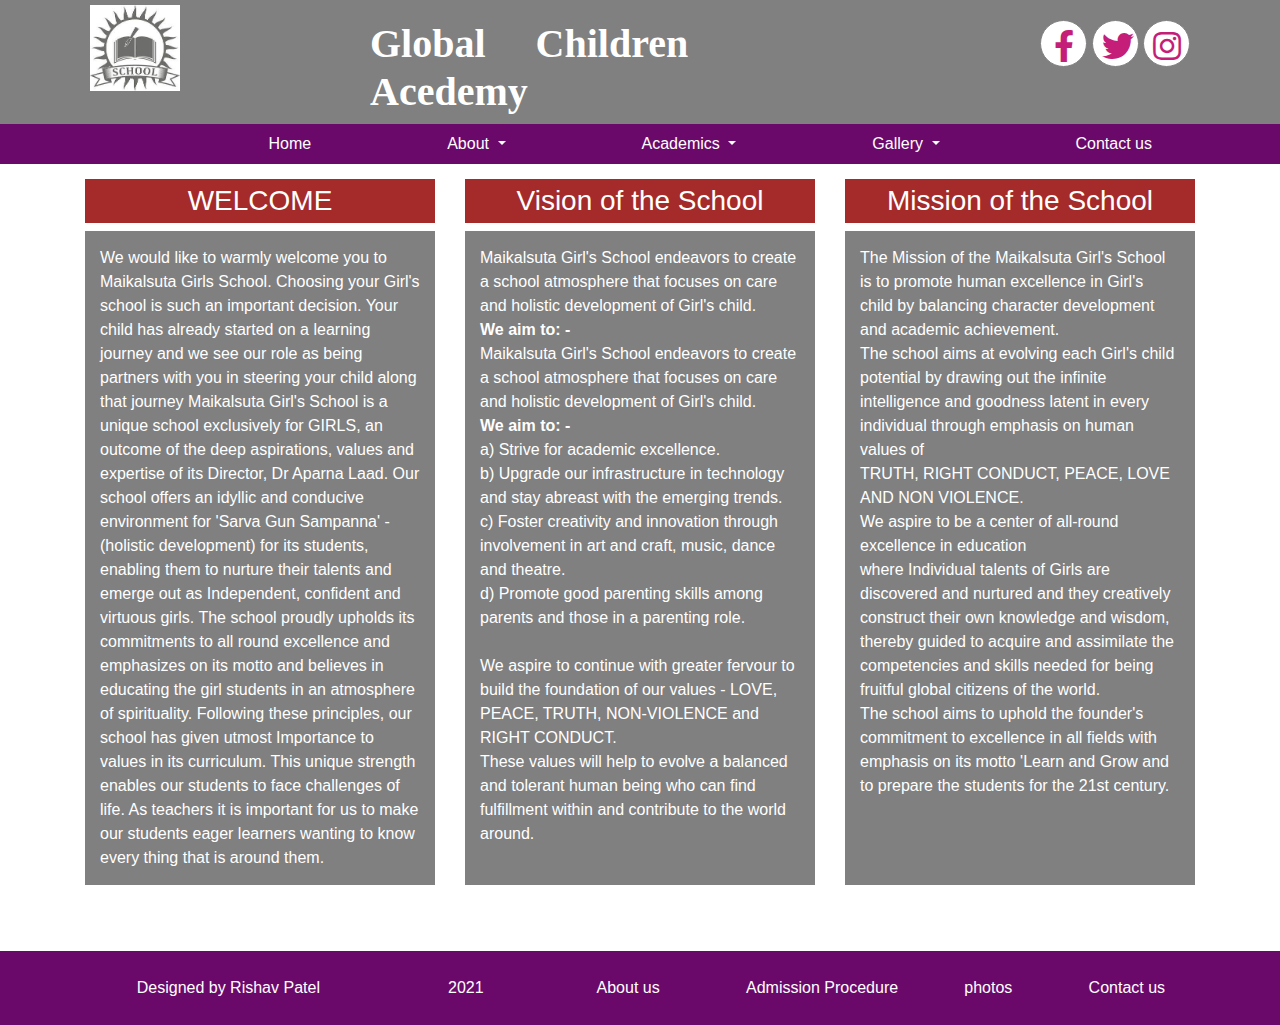
<file: mission and vision.html>
<!DOCTYPE html>
<html lang="en">
    <head>
        <title>Global Children Acedemy</title>
        <meta charset="utf-8">
        <meta name="viewport" content="width=device-width, initial-scale=1">
    
<!--css file-->

        <link href="assets/css/bootstrap.min.css" rel="stylesheet" type="text/css">

<!--    External CSS   -->

        <link href="assets/css/style.css" rel="stylesheet" type="text/css">
        
<!--   font awesome cdnjs    -->

        <link href="https://cdnjs.cloudflare.com/ajax/libs/font-awesome/5.15.4/css/all.min.css" rel="stylesheet" type="text/css">
        <script src="assets/js/jquery-3.6.0.min.js"></script>

        
    </head>
    <body>
        <div class="container-fluid  nav-item1">
            <div class="container">
                <div class="row">
                    <div class="col-sm-3 col-3">
                        <img class="img-fluid logo" src="assets/images/logo1.jpg" alt="logo image">
                    </div>
                    <div class="col-sm-5 col-5">
                        <h1 class="logo-head">Global Children Acedemy</h1>
                    </div>
                    <div class="col-sm-4 col-4">
                        <div class="ico-icon">
                        <a href="#"><i class="fab fa-facebook-f fa-2x"></i></a>
                        <a href="#"><i class="fab fa-twitter fa-2x"></i></i></a>
                        <a href="#"><i class="fab fa-instagram fa-2x"></i></a>
                    </div>
                    </div>
                </div>
            </div>
        </div>

<!--  Navbar Start  -->

<nav id="navbar" class="navbar navbar-expand-lg navbar-light bg-theme">
  <a href="index.html" class="navbar-brand">
      <img class="img-fluid brand-logo" src="assets/images/logo1.jpg" alt="logo image">
  </a>
  <button class="navbar-toggler" type="button" data-toggle="collapse" data-target="#navbarNav" aria-controls="navbarNav" aria-expanded="false" aria-label="Toggle navigation">
    <i class="fas fa-bars text-light"></i>
  </button>
  <div class="collapse navbar-collapse" id="navbarNav">
    <ul class="navbar-nav ml-auto">
      <li class="nav-item">
        <a class="nav-link" href="index.html">Home </a>
      </li>
      <li class="nav-item dropdown">
          <a class="nav-link dropdown-toggle" href="#" id="navbarDropdownMenuLink" data-toggle="dropdown" aria-haspopup="true" aria-expanded="false">
            About
          </a>
          <div class="dropdown-menu" aria-labelledby="navbarDropdownMenuLink">
            <a class="dropdown-item" href="about us.html">About us</a>
            <a class="dropdown-item" href="mission and vision.html">Mission and vision</a>
            <a class="dropdown-item" href="principal message.html">Principal Message</a>
          </div>
        </li>
      
      
      <li class="nav-item dropdown">
          <a class="nav-link dropdown-toggle" href="#" id="navbarDropdownMenuLink" data-toggle="dropdown" aria-haspopup="true" aria-expanded="false">
            Academics
          </a>
          <div class="dropdown-menu" aria-labelledby="navbarDropdownMenuLink">
            <a class="dropdown-item" href="addmission procedure.html">Addmission Procedure</a>
            <a class="dropdown-item" href="facilities.html">Facilities</a>
            <a class="dropdown-item" href="our team.html">Our Team</a>
          </div>
        </li>
       
        <li class="nav-item dropdown">
            <a class="nav-link dropdown-toggle" href="#" id="navbarDropdownMenuLink" data-toggle="dropdown" aria-haspopup="true" aria-expanded="false">
              Gallery
            </a>
            <div class="dropdown-menu" aria-labelledby="navbarDropdownMenuLink">
              <a class="dropdown-item" href="photos.html">Photos</a>
            </div>
          </li>
          <li class="nav-item">
              <a class="nav-link" href="contact us.html">Contact us </a>
            </li>
    </ul>
  </div>
</nav>
<!--      Navbar Ends     -->


<div class="container">
  <div class="row">
    
            <div class="col-sm-4">
               <h3 class="heading-about">WELCOME</h3>
               <p class="text-mission-vission">
                We would like to warmly welcome you to Maikalsuta Girls School. Choosing your Girl's school is such an important decision.
                Your child has already started on a learning journey and we see our role as being partners with you in steering your child 
                along that journey Maikalsuta Girl's School is a unique school exclusively for GIRLS, an outcome of the deep aspirations, 
                values and expertise of its Director, Dr Aparna Laad. Our school offers an idyllic and conducive environment for 'Sarva Gun 
                Sampanna' - (holistic development) for its students, enabling them to nurture their talents and emerge out as Independent, 
                confident and virtuous girls. The school proudly upholds its commitments to all round excellence and emphasizes on its 
                motto and believes in educating the girl students in an atmosphere of spirituality. Following these principles, our school 
                has given utmost Importance to values in its curriculum. This unique strength enables our students to face challenges of life.
                As teachers it is important for us to make our students eager learners wanting to know every thing that is around them.
               </p>
            </div>
            <div class="col-sm-4">
               <h3 class="heading-about">Vision of the School</h3>
               <p class="text-mission-vission">
                Maikalsuta Girl's School endeavors to create a school atmosphere that focuses on care and holistic development of Girl's child.
                <br><b>We aim to: -</b><br>

                Maikalsuta Girl's School endeavors to create a school atmosphere that focuses on care and holistic development of Girl's child.
                
               <br><b> We aim to: -</b><br>
                  a) Strive for academic excellence.<br>
                  b) Upgrade our infrastructure in technology and stay abreast with the emerging trends.<br>
                  c) Foster creativity and innovation through involvement in art and craft, music, dance and theatre.<br>
                  d) Promote good parenting skills among parents and those in a parenting role.<br><br>
                
                We aspire to continue with greater fervour to build the foundation of our values - LOVE, PEACE, TRUTH, NON-VIOLENCE and RIGHT CONDUCT. 
               <br> These values will help to evolve a balanced and tolerant human being who can find fulfillment within and contribute to the world around.
               <br><br></p>
            </div>
    
            <div class="col-sm-4">
      <h3 class="heading-about">Mission of the School</h3>
      <p class="text-mission-vission">
        The Mission of the Maikalsuta Girl's School is to promote human excellence in Girl's child by balancing character development and academic achievement.
      <br>
      The school aims at evolving each Girl's child potential by drawing out the infinite intelligence and goodness latent in every individual through emphasis on human values of
      <br>
      TRUTH, RIGHT CONDUCT, PEACE, LOVE AND NON VIOLENCE.

      <br>We aspire to be a center of all-round excellence in education

      <br>where Individual talents of Girls are discovered and nurtured and they creatively construct their own knowledge and wisdom,

      <br>thereby guided to acquire and assimilate the competencies and skills needed for being fruitful global citizens of the world.

      <br>The school aims to uphold the founder's commitment to excellence in all fields with emphasis on its motto 'Learn and Grow and to prepare the students for the 21st century.
      <br><br><br><br></p>
    </div>

    
  </div>

</div>


<!--      footer start    -->

  <div class="container-fluid footer">
    <div class="container">
      <div class="row">
        <div class="col-sm-5">
         
          <div class="row">
            <div class="col-sm-8">
              <span>Designed by Rishav Patel</span>

            </div>
            <div class="col-sm-4">
              <span>2021</span>

            </div>
            
            
          </div>
        </div>
        <div class="col-sm-7">

          <div class="row">
            <div class="col-sm-3">
             <span>About us</span>

             </div>
        
          <div class="col-sm-4">
             <span>Admission Procedure</span>

           </div>

          <div class="col-sm-2">
             <span>photos</span>

          </div>
         <div class="col-sm-3">
           <span>Contact us</span>

          </div>
        </div>
      </div>
    </div>
  </div>


<!--      footer ends     -->
 <!--     JS FILE         -->
 
 
        <script src="assets/js/bootstrap.min.js"></script>
         
        <script>
          window.onscroll = function(){myFunction()};
          var navbar = document.getElementById("navbar");
          var sticky = navbar.offsetTop;

          function myFunction(){
            if(window.pageYOffset >= sticky){
              navbar.classList.add("sticky");
            }
              else{
                navbar.classList.remove("sticky");
              }
          }

        </script>
    </body>
</html>
</file>
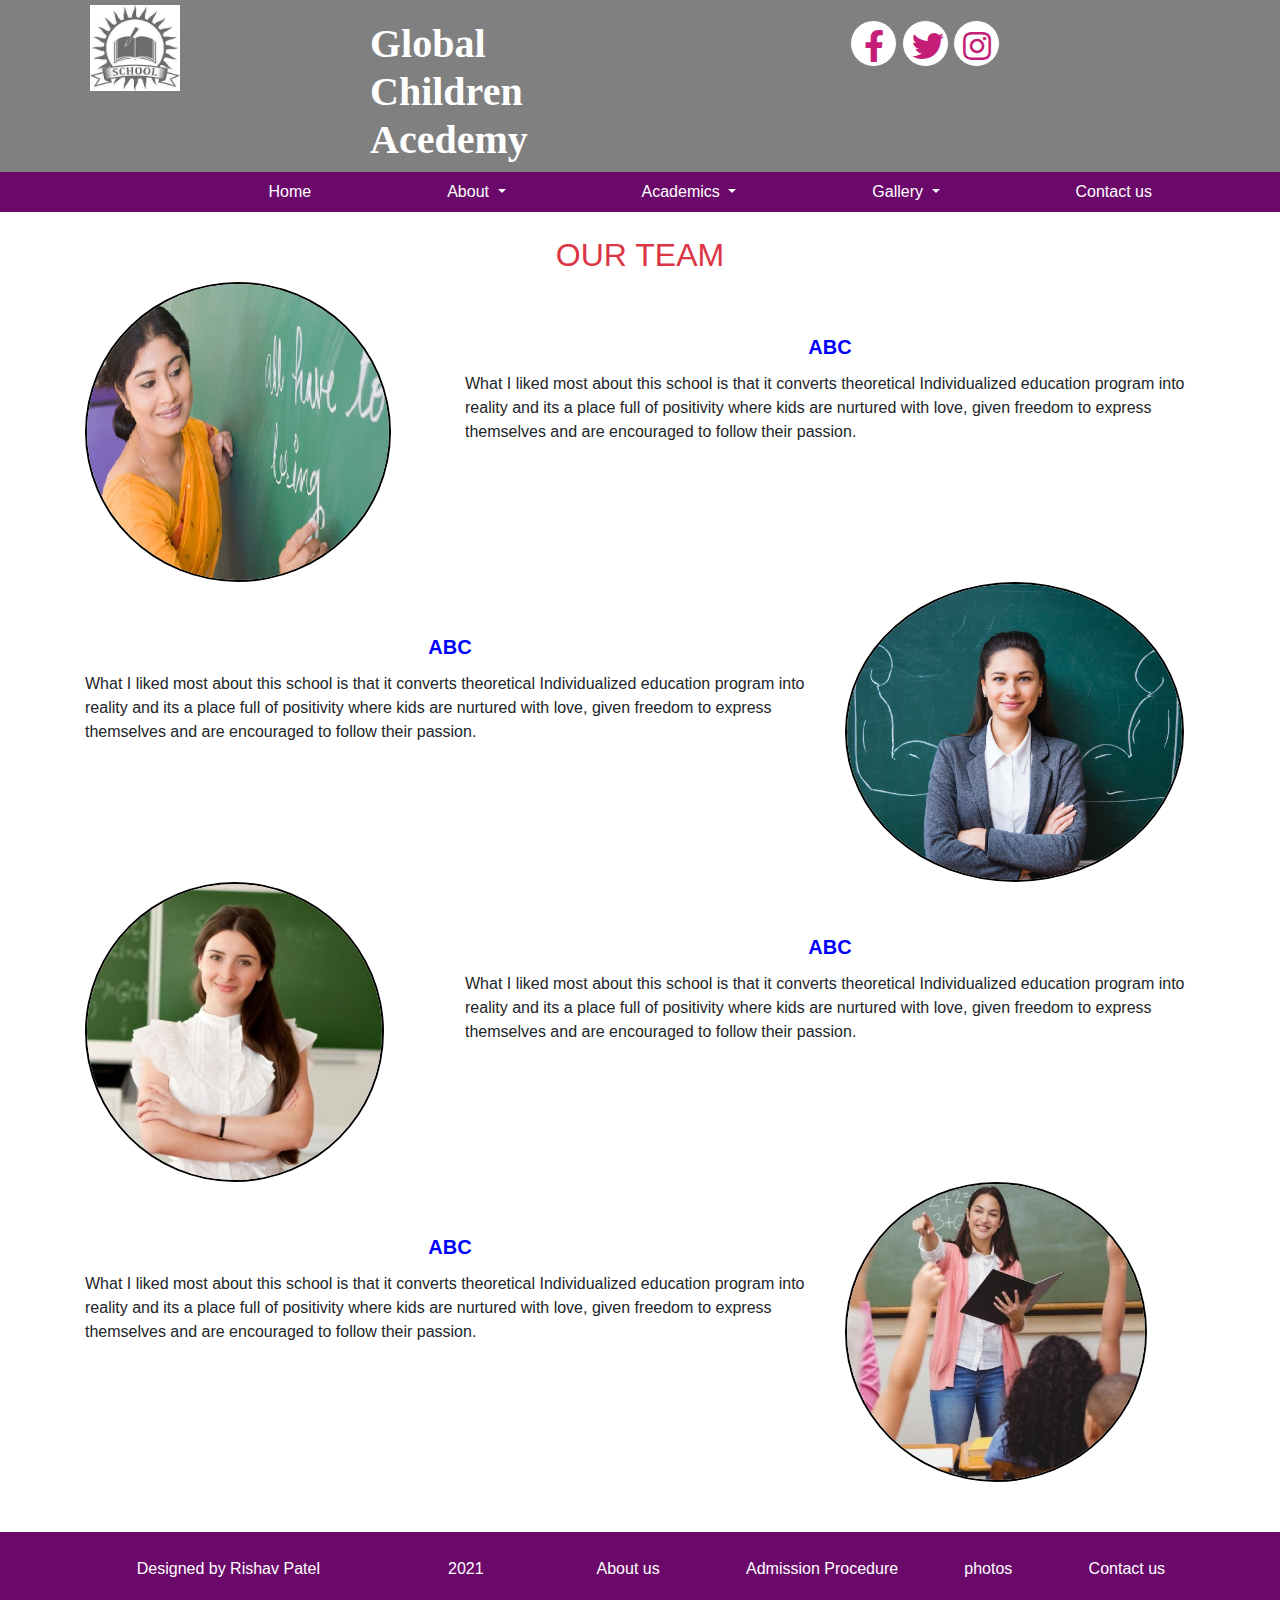
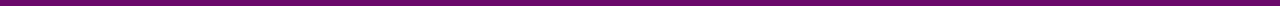
<file: our team.html>
<!DOCTYPE html>
<html lang="en">
    <head>
        <title>Global Children Acedemy</title>
        <meta charset="utf-8">
        <meta name="viewport" content="width=device-width, initial-scale=1">
    
<!--css file-->

        <link href="assets/css/bootstrap.min.css" rel="stylesheet" type="text/css">

<!--    External CSS   -->

        <link href="assets/css/style.css" rel="stylesheet" type="text/css">
        
<!--   font awesome cdnjs    -->

        <link href="https://cdnjs.cloudflare.com/ajax/libs/font-awesome/5.15.4/css/all.min.css" rel="stylesheet" type="text/css">
        <script src="assets/js/jquery-3.6.0.min.js"></script>

        
    </head>
    <body>
        <div class="container-fluid  nav-item1">
            <div class="container">
                <div class="row">
                    <div class="col-sm-3 col-3">
                        <img class="img-fluid logo" src="assets/images/logo1.jpg" alt="logo image">
                    </div>
                    <div class="col-sm-3 col-3">
                        <h1 class="logo-head">Global Children Acedemy</h1>
                    </div>
                    <div class="col-sm-4 col-4">
                        <div class="ico-icon">
                        <a href="#"><i class="fab fa-facebook-f fa-2x"></i></a>
                        <a href="#"><i class="fab fa-twitter fa-2x"></i></i></a>
                        <a href="#"><i class="fab fa-instagram fa-2x"></i></a>
                    </div>
                    </div>
                </div>
            </div>
        </div>

<!--  Navbar Start  -->

<nav id="navbar" class="navbar navbar-expand-lg navbar-light bg-theme">
  <a href="index.html" class="navbar-brand">
      <img class="img-fluid brand-logo" src="assets/images/logo1.jpg" alt="logo image">
  </a>
  <button class="navbar-toggler" type="button" data-toggle="collapse" data-target="#navbarNav" aria-controls="navbarNav" aria-expanded="false" aria-label="Toggle navigation">
    <i class="fas fa-bars text-light"></i>
  </button>
  <div class="collapse navbar-collapse" id="navbarNav">
    <ul class="navbar-nav ml-auto">
      <li class="nav-item">
        <a class="nav-link" href="index.html">Home </a>
      </li>
      <li class="nav-item dropdown">
          <a class="nav-link dropdown-toggle" href="#" id="navbarDropdownMenuLink" data-toggle="dropdown" aria-haspopup="true" aria-expanded="false">
            About
          </a>
          <div class="dropdown-menu" aria-labelledby="navbarDropdownMenuLink">
            <a class="dropdown-item" href="about us.html">About us</a>
            <a class="dropdown-item" href="mission and vision.html">Mission and vision</a>
            <a class="dropdown-item" href="principal message.html">Principal Message</a>
          </div>
        </li>
      
      
      <li class="nav-item dropdown">
          <a class="nav-link dropdown-toggle" href="#" id="navbarDropdownMenuLink" data-toggle="dropdown" aria-haspopup="true" aria-expanded="false">
            Academics
          </a>
          <div class="dropdown-menu" aria-labelledby="navbarDropdownMenuLink">
            <a class="dropdown-item" href="addmission procedure.html">Addmission Procedure</a>
            <a class="dropdown-item" href="facilities.html">Facilities</a>
            <a class="dropdown-item" href="our team.html">Our Team</a>
          </div>
        </li>
       
        <li class="nav-item dropdown">
            <a class="nav-link dropdown-toggle" href="#" id="navbarDropdownMenuLink" data-toggle="dropdown" aria-haspopup="true" aria-expanded="false">
              Gallery
            </a>
            <div class="dropdown-menu" aria-labelledby="navbarDropdownMenuLink">
              <a class="dropdown-item" href="photos.html">Photos</a>
            </div>
          </li>
          <li class="nav-item">
              <a class="nav-link" href="contact us.html">Contact us </a>
            </li>
    </ul>
  </div>
</nav>

<!--      Navbar Ends     -->

<div class="container"><br>
  <h2 class="text-center text-danger">OUR TEAM</h2>
  <div class="row">
    
            <div class="col-sm-4">
               
               <img class="img-fluid img-ourteam" src="assets/images/teacher.jpg">
            </div>   

            <div class="col-sm-8">
               <h5 class="heading-facilities"><br><br>ABC</h5>
               <p>
                What I liked most about this school is that it converts 
                theoretical Individualized education program into reality 
                and its a place full of positivity where kids are nurtured with love, 
                given freedom to express themselves and are encouraged to follow their passion.
              </p>
            </div>

            
           <div class="col-sm-8">
              <h5 class="heading-facilities"><br><br>ABC</h5>
              <p>
               What I liked most about this school is that it converts 
               theoretical Individualized education program into reality 
               and its a place full of positivity where kids are nurtured with love, 
               given freedom to express themselves and are encouraged to follow their passion.
             </p>
           </div>
           <div class="col-sm-4">
               
            <img class="img-fluid img-ourteam" src="assets/images/teacher1.jpeg">
          </div>

          <div class="col-sm-4">
               
            <img class="img-fluid img-ourteam" src="assets/images/teacher2.jpg">
         </div>   

         <div class="col-sm-8">
            <h5 class="heading-facilities"><br><br>ABC</h5>
            <p>
             What I liked most about this school is that it converts 
             theoretical Individualized education program into reality 
             and its a place full of positivity where kids are nurtured with love, 
             given freedom to express themselves and are encouraged to follow their passion.
           </p>
         </div>

         <div class="col-sm-8">
          <h5 class="heading-facilities"><br><br>ABC</h5>
          <p>
           What I liked most about this school is that it converts 
           theoretical Individualized education program into reality 
           and its a place full of positivity where kids are nurtured with love, 
           given freedom to express themselves and are encouraged to follow their passion.
         </p>
       </div>
       <div class="col-sm-4">
           
        <img class="img-fluid img-ourteam" src="assets/images/teacher3.jpg">
      </div>
            
    
           
    
  </div>

</div>

<!--      footer start    -->

  <div class="container-fluid footer">
    <div class="container">
      <div class="row">
        <div class="col-sm-5">
         
          <div class="row">
            <div class="col-sm-8">
              <span>Designed by Rishav Patel</span>

            </div>
            <div class="col-sm-4">
              <span>2021</span>

            </div>
            
            
          </div>
        </div>
        <div class="col-sm-7">

          <div class="row">
            <div class="col-sm-3">
             <span>About us</span>

             </div>
        
          <div class="col-sm-4">
             <span>Admission Procedure</span>

           </div>

          <div class="col-sm-2">
             <span>photos</span>

          </div>
         <div class="col-sm-3">
           <span>Contact us</span>

          </div>
        </div>
      </div>
    </div>
  </div>


<!--      footer ends     -->
 <!--     JS FILE         -->
 
 
        <script src="assets/js/bootstrap.min.js"></script>
         
        <script>
          window.onscroll = function(){myFunction()};
          var navbar = document.getElementById("navbar");
          var sticky = navbar.offsetTop;

          function myFunction(){
            if(window.pageYOffset >= sticky){
              navbar.classList.add("sticky");
            }
              else{
                navbar.classList.remove("sticky");
              }
          }

        </script>
    </body>
</html>
</file>
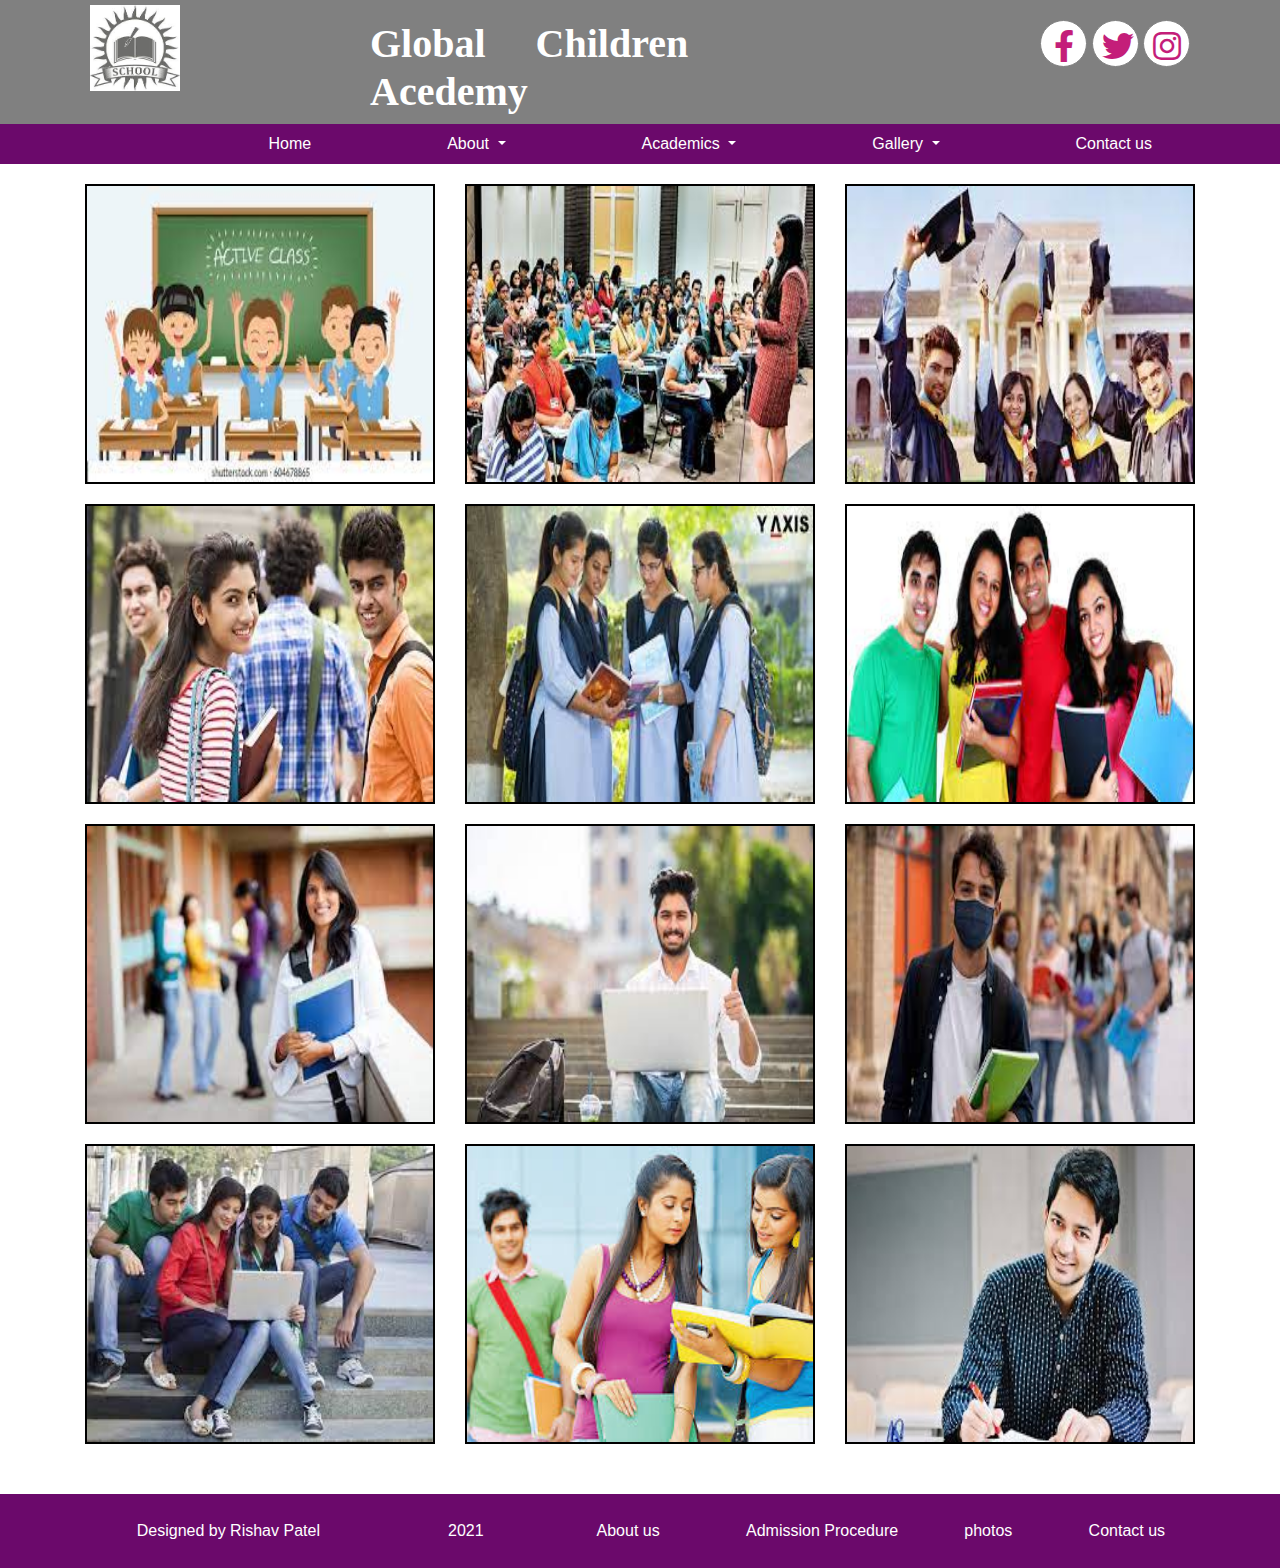
<file: photos.html>
<!DOCTYPE html>
<html lang="en">
    <head>
        <title>Global Children Acedemy</title>
        <meta charset="utf-8">
        <meta name="viewport" content="width=device-width, initial-scale=1">
    
<!--css file-->

        <link href="assets/css/bootstrap.min.css" rel="stylesheet" type="text/css">

<!--    External CSS   -->

        <link href="assets/css/style.css" rel="stylesheet" type="text/css">
        
<!--   font awesome cdnjs    -->

        <link href="https://cdnjs.cloudflare.com/ajax/libs/font-awesome/5.15.4/css/all.min.css" rel="stylesheet" type="text/css">
        <script src="assets/js/jquery-3.6.0.min.js"></script>

        
    </head>
    <body>
        <div class="container-fluid  nav-item1">
            <div class="container">
                <div class="row">
                    <div class="col-sm-3 col-3">
                        <img class="img-fluid logo" src="assets/images/logo1.jpg" alt="logo image">
                    </div>
                    <div class="col-sm-5 col-5">
                        <h1 class="logo-head">Global Children Acedemy</h1>
                    </div>
                    <div class="col-sm-4 col-4">
                        <div class="ico-icon">
                        <a href="https://www.facebook.com/rishab.patel.737"><i class="fab fa-facebook-f fa-2x"></i></a>
                        <a href="#"><i class="fab fa-twitter fa-2x"></i></i></a>
                        <a href="https://www.instagram.com/Rishab00111"><i class="fab fa-instagram fa-2x"></i></a>
                    </div>
                    </div>
                </div>
            </div>
        </div>

<!--  Navbar Start  -->

<nav id="navbar" class="navbar navbar-expand-lg navbar-light bg-theme">
  <a href="index.html" class="navbar-brand">
      <img class="img-fluid brand-logo" src="assets/images/logo1.jpg" alt="logo image">
  </a>
  <button class="navbar-toggler" type="button" data-toggle="collapse" data-target="#navbarNav" aria-controls="navbarNav" aria-expanded="false" aria-label="Toggle navigation">
    <i class="fas fa-bars text-light"></i>
  </button>
  <div class="collapse navbar-collapse" id="navbarNav">
    <ul class="navbar-nav ml-auto">
      <li class="nav-item">
        <a class="nav-link" href="index.html">Home </a>
      </li>
      <li class="nav-item dropdown">
          <a class="nav-link dropdown-toggle" href="#" id="navbarDropdownMenuLink" data-toggle="dropdown" aria-haspopup="true" aria-expanded="false">
            About
          </a>
          <div class="dropdown-menu" aria-labelledby="navbarDropdownMenuLink">
            <a class="dropdown-item" href="about us.html">About us</a>
            <a class="dropdown-item" href="mission and vision.html">Mission and vision</a>
            <a class="dropdown-item" href="principal message.html">Principal Message</a>
          </div>
        </li>
      
      
      <li class="nav-item dropdown">
          <a class="nav-link dropdown-toggle" href="#" id="navbarDropdownMenuLink" data-toggle="dropdown" aria-haspopup="true" aria-expanded="false">
            Academics
          </a>
          <div class="dropdown-menu" aria-labelledby="navbarDropdownMenuLink">
            <a class="dropdown-item" href="addmission procedure.html">Addmission Procedure</a>
            <a class="dropdown-item" href="facilities.html">Facilities</a>
            <a class="dropdown-item" href="our team.html">Our Team</a>
          </div>
        </li>
       
        <li class="nav-item dropdown">
            <a class="nav-link dropdown-toggle" href="#" id="navbarDropdownMenuLink" data-toggle="dropdown" aria-haspopup="true" aria-expanded="false">
              Gallery
            </a>
            <div class="dropdown-menu" aria-labelledby="navbarDropdownMenuLink">
              <a class="dropdown-item" href="photos.html">Photos</a>
            </div>
          </li>
          <li class="nav-item">
              <a class="nav-link" href="contact us.html">Contact us </a>
            </li>
    </ul>
  </div>
</nav>
<!--      Navbar Ends     -->

<div class="container">
  <div class="row">
    
            <div class="col-sm-4">
              <a href="assets/images/p1.jfif">
                <img class="img-fluid facilities" src="assets/images/p1.jfif">
               </a>
            </div>

            <div class="col-sm-4">
              <a href="assets/images/p2.jfif">
                <img class="img-fluid facilities" src="assets/images/p2.jfif">
               </a>
            </div>

            <div class="col-sm-4">
              <a href="assets/images/p3.jfif">
                <img class="img-fluid facilities" src="assets/images/p3.jfif">
               </a>
            </div>

            <div class="col-sm-4">
              <a href="assets/images/p4.jfif">
                <img class="img-fluid facilities" src="assets/images/p4.jfif">
               </a>
            </div>

            <div class="col-sm-4">
              <a href="assets/images/p5.jfif">
                <img class="img-fluid facilities" src="assets/images/p5.jfif">
               </a>
            </div>

            <div class="col-sm-4">
              <a href="assets/images/p6.jfif">
                <img class="img-fluid facilities" src="assets/images/p6.jfif">
               </a>
            </div>

            <div class="col-sm-4">
              <a href="assets/images/p7.jfif">
                <img class="img-fluid facilities" src="assets/images/p7.jfif">
               </a>
            </div>

            <div class="col-sm-4">
              <a href="assets/images/p8.jfif">
                <img class="img-fluid facilities" src="assets/images/p8.jfif">
               </a>
            </div>
            <div class="col-sm-4">
              <a href="assets/images/p9.jfif">
                <img class="img-fluid facilities" src="assets/images/p9.jfif">
               </a>
            </div>

            <div class="col-sm-4">
              <a href="assets/images/p10.jfif">
                <img class="img-fluid facilities" src="assets/images/p10.jfif">
               </a>
            </div>

            <div class="col-sm-4">
              <a href="assets/images/p11.jfif">
                <img class="img-fluid facilities" src="assets/images/p11.jfif">
               </a>
            </div>

            <div class="col-sm-4">
              <a href="assets/images/p12.jfif">
                <img class="img-fluid facilities" src="assets/images/p12.jfif">
               </a>
            </div>
            
              
    
           
    
  </div>

</div>

<!--      footer start    -->

  <div class="container-fluid footer">
    <div class="container">
      <div class="row">
        <div class="col-sm-5">
         
          <div class="row">
            <div class="col-sm-8">
              <span>Designed by Rishav Patel</span>

            </div>
            <div class="col-sm-4">
              <span>2021</span>

            </div>
            
            
          </div>
        </div>
        <div class="col-sm-7">

          <div class="row">
            <div class="col-sm-3">
             <span>About us</span>

             </div>
        
          <div class="col-sm-4">
             <span>Admission Procedure</span>

           </div>

          <div class="col-sm-2">
             <span>photos</span>

          </div>
         <div class="col-sm-3">
           <span>Contact us</span>

          </div>
        </div>
      </div>
    </div>
  </div>


<!--      footer ends     -->
 <!--     JS FILE         -->
 
 
        <script src="assets/js/bootstrap.min.js"></script>
         
        <script>
          window.onscroll = function(){myFunction()};
          var navbar = document.getElementById("navbar");
          var sticky = navbar.offsetTop;

          function myFunction(){
            if(window.pageYOffset >= sticky){
              navbar.classList.add("sticky");
            }
              else{
                navbar.classList.remove("sticky");
              }
          }

        </script>
    </body>
</html>
</file>
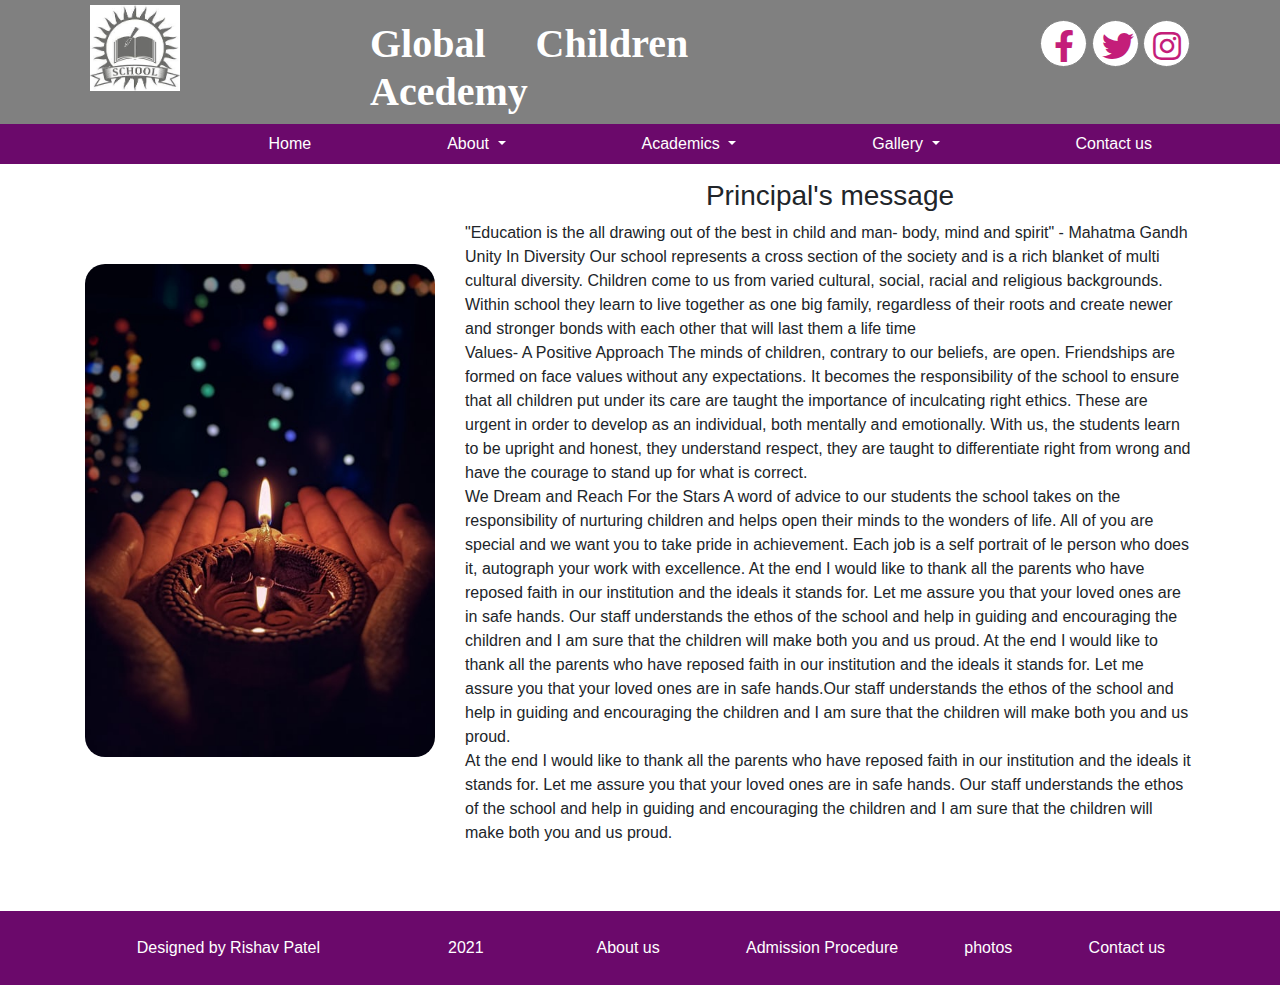
<file: principal message.html>
<!DOCTYPE html>
<html lang="en">
    <head>
        <title>Global Children Acedemy</title>
        <meta charset="utf-8">
        <meta name="viewport" content="width=device-width, initial-scale=1">
    
<!--css file-->

        <link href="assets/css/bootstrap.min.css" rel="stylesheet" type="text/css">

<!--    External CSS   -->

        <link href="assets/css/style.css" rel="stylesheet" type="text/css">
        
<!--   font awesome cdnjs    -->

        <link href="https://cdnjs.cloudflare.com/ajax/libs/font-awesome/5.15.4/css/all.min.css" rel="stylesheet" type="text/css">
        <script src="assets/js/jquery-3.6.0.min.js"></script>

        
    </head>
    <body>
        <div class="container-fluid  nav-item1">
            <div class="container">
                <div class="row">
                    <div class="col-sm-3 col-3">
                        <img class="img-fluid logo" src="assets/images/logo1.jpg" alt="logo image">
                    </div>
                    <div class="col-sm-5 col-5">
                        <h1 class="logo-head">Global Children Acedemy</h1>
                    </div>
                    <div class="col-sm-4 col-4">
                        <div class="ico-icon">
                        <a href="https://www.facebook.com/rishab.patel.737"><i class="fab fa-facebook-f fa-2x"></i></a>
                        <a href="#"><i class="fab fa-twitter fa-2x"></i></i></a>
                        <a href="https://www.instagram.com/Rishab00111"><i class="fab fa-instagram fa-2x"></i></a>
                    </div>
                    </div>
                </div>
            </div>
        </div>

<!--  Navbar Start  -->

<nav id="navbar" class="navbar navbar-expand-lg navbar-light bg-theme">
  <a href="index.html" class="navbar-brand">
      <img class="img-fluid brand-logo" src="assets/images/logo1.jpg" alt="logo image">
  </a>
  <button class="navbar-toggler" type="button" data-toggle="collapse" data-target="#navbarNav" aria-controls="navbarNav" aria-expanded="false" aria-label="Toggle navigation">
    <i class="fas fa-bars text-light"></i>
  </button>
  <div class="collapse navbar-collapse" id="navbarNav">
    <ul class="navbar-nav ml-auto">
      <li class="nav-item">
        <a class="nav-link" href="index.html">Home </a>
      </li>
      <li class="nav-item dropdown">
          <a class="nav-link dropdown-toggle" href="index.html" id="navbarDropdownMenuLink" data-toggle="dropdown" aria-haspopup="true" aria-expanded="false">
            About
          </a>
          <div class="dropdown-menu" aria-labelledby="navbarDropdownMenuLink">
            <a class="dropdown-item" href="about us.html">About us</a>
            <a class="dropdown-item" href="mission and vision.html">Mission and vision</a>
            <a class="dropdown-item" href="principal message.html">Principal Message</a>
          </div>
        </li>
      
      
      <li class="nav-item dropdown">
          <a class="nav-link dropdown-toggle" href="#" id="navbarDropdownMenuLink" data-toggle="dropdown" aria-haspopup="true" aria-expanded="false">
            Academics
          </a>
          <div class="dropdown-menu" aria-labelledby="navbarDropdownMenuLink">
            <a class="dropdown-item" href="addmission procedure.html">Addmission Procedure</a>
            <a class="dropdown-item" href="facilities.html">Facilities</a>
            <a class="dropdown-item" href="our team.html">Our Team</a>
          </div>
        </li>
       
        <li class="nav-item dropdown">
            <a class="nav-link dropdown-toggle" href="#" id="navbarDropdownMenuLink" data-toggle="dropdown" aria-haspopup="true" aria-expanded="false">
              Gallery
            </a>
            <div class="dropdown-menu" aria-labelledby="navbarDropdownMenuLink">
              <a class="dropdown-item" href="photos.html">Photos</a>
            </div>
          </li>
          <li class="nav-item">
              <a class="nav-link" href="contact us.html">Contact us </a>
            </li>
    </ul>
  </div>
</nav>
<!--      Navbar Ends     -->

<div class="container">
  <div class="row">
    
            <div class="col-sm-4">
               
               <img class="img-fluid img-principal-msg" src="assets/images/principal msg.jfif">
            </div>
            <div class="col-sm-8">
               <h3 class="heading- principal-msg">Principal's message</h3>
               <p class="text-principal-msg">
                "Education is the all drawing out of the best in child and man- body, mind and spirit" - 
                Mahatma Gandh Unity In Diversity Our school represents a cross section of the society and 
                is a rich blanket of multi cultural diversity. Children come to us from varied cultural, social, 
                racial and religious backgrounds. Within school they learn to live together as one big family, 
                regardless of their roots and create newer and stronger bonds with each other that will last 
                them a life time
                <br>
                Values- A Positive Approach The minds of children, contrary to our beliefs, are open. 
                Friendships are formed on face values without any expectations. It becomes the responsibility 
                of the school to ensure that all children put under its care are taught the importance of 
                inculcating right ethics. These are urgent in order to develop as an individual, both mentally 
                and emotionally. With us, the students learn to be upright and honest, they understand respect, 
                they are taught to differentiate right from wrong and have the courage to stand up for what is correct.
                <br>
                We Dream and Reach For the Stars A word of advice to our students the school takes on the responsibility 
                of nurturing children and helps open their minds to the wonders of life. All of you are special and 
                we want you to take pride in achievement. Each job is a self portrait of le person who does it, 
                autograph your work with excellence. At the end I would like to thank all the parents who have reposed 
                faith in our institution and the ideals it stands for. Let me assure you that your loved ones are in safe hands.
                Our staff understands the ethos of the school and help in guiding and encouraging the children and 
                I am sure that the children will make both you and us proud. At the end I would like to thank all the parents 
                who have reposed faith in our institution and the ideals it stands for. Let me assure you that your 
                loved ones are in safe hands.Our staff understands the ethos of the school and help in guiding and 
                encouraging the children and I am sure that the children will make both you and us proud. 
                <br>
                At the end I would like to thank all the parents who have reposed faith in our institution 
                and the ideals it stands for. Let me assure you that your loved ones are in safe hands.
                Our staff understands the ethos of the school and help in guiding and encouraging the children 
                and I am sure that the children will make both you and us proud.
            </div>
    
           
    
  </div>

</div>

<!--      footer start    -->

  <div class="container-fluid footer">
    <div class="container">
      <div class="row">
        <div class="col-sm-5">
         
          <div class="row">
            <div class="col-sm-8">
              <span>Designed by Rishav Patel</span>

            </div>
            <div class="col-sm-4">
              <span>2021</span>

            </div>
            
            
          </div>
        </div>
        <div class="col-sm-7">

          <div class="row">
            <div class="col-sm-3">
             <span>About us</span>

             </div>
        
          <div class="col-sm-4">
             <span>Admission Procedure</span>

           </div>

          <div class="col-sm-2">
             <span>photos</span>

          </div>
         <div class="col-sm-3">
           <span>Contact us</span>

          </div>
        </div>
      </div>
    </div>
  </div>


<!--      footer ends     -->
 <!--     JS FILE         -->
 
 
        <script src="assets/js/bootstrap.min.js"></script>
         
        <script>
          window.onscroll = function(){myFunction()};
          var navbar = document.getElementById("navbar");
          var sticky = navbar.offsetTop;

          function myFunction(){
            if(window.pageYOffset >= sticky){
              navbar.classList.add("sticky");
            }
              else{
                navbar.classList.remove("sticky");
              }
          }

        </script>
    </body>
</html>
</file>
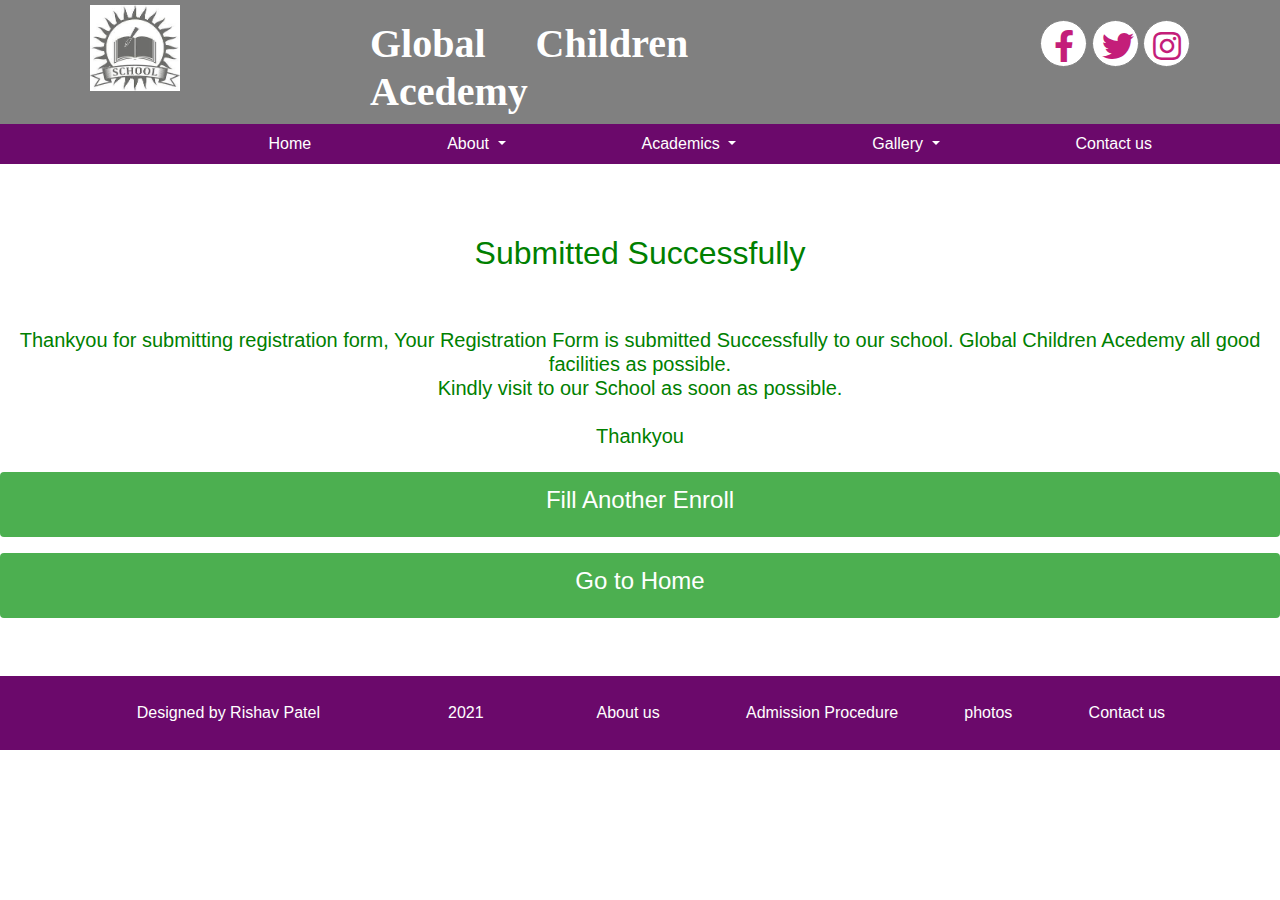
<file: submit_get_enroll.html>
<!DOCTYPE html>
<html lang="en">
    <head>
        <title>Global Children Acedemy</title>
        <meta charset="utf-8">
        <meta name="viewport" content="width=device-width, initial-scale=1">
    
<!--css file-->

        <link href="assets/css/bootstrap.min.css" rel="stylesheet" type="text/css">

<!--    External CSS   -->

        <link href="assets/css/style.css" rel="stylesheet" type="text/css">
        
<!--   font awesome cdnjs    -->

        <link href="https://cdnjs.cloudflare.com/ajax/libs/font-awesome/5.15.4/css/all.min.css" rel="stylesheet" type="text/css">
        <script src="assets/js/jquery-3.6.0.min.js"></script>

        
    </head>
    <body>
        <div class="container-fluid  nav-item1">
            <div class="container">
                <div class="row">
                    <div class="col-sm-3 col-3">
                        <img class="img-fluid logo" src="assets/images/logo1.jpg" alt="logo image">
                    </div>
                    <div class="col-sm-5 col-5">
                        <h1 class="logo-head">Global Children Acedemy</h1>
                    </div>
                    <div class="col-sm-4 col-4">
                        <div class="ico-icon">
                        <a href="https://www.facebook.com/rishab.patel.737"><i class="fab fa-facebook-f fa-2x"></i></a>
                        <a href="#"><i class="fab fa-twitter fa-2x"></i></i></a>
                        <a href="https://www.instagram.com/Rishab00111"><i class="fab fa-instagram fa-2x"></i></a>
                    </div>
                    </div>
                </div>
            </div>
        </div>

<!--  Navbar Start  -->

<nav id="navbar" class="navbar navbar-expand-lg navbar-light bg-theme">
  <a href="index.html" class="navbar-brand">
      <img class="img-fluid brand-logo" src="assets/images/logo1.jpg" alt="logo image">
  </a>
  <button class="navbar-toggler" type="button" data-toggle="collapse" data-target="#navbarNav" aria-controls="navbarNav" aria-expanded="false" aria-label="Toggle navigation">
    <i class="fas fa-bars text-light"></i>
  </button>
  <div class="collapse navbar-collapse" id="navbarNav">
    <ul class="navbar-nav ml-auto">
      <li class="nav-item">
        <a class="nav-link" href="index.html">Home </a>
      </li>
      <li class="nav-item dropdown">
          <a class="nav-link dropdown-toggle" href="#" id="navbarDropdownMenuLink" data-toggle="dropdown" aria-haspopup="true" aria-expanded="false">
            About
          </a>
          <div class="dropdown-menu" aria-labelledby="navbarDropdownMenuLink">
            <a class="dropdown-item" href="about us.html">About us</a>
            <a class="dropdown-item" href="mission and vision.html">Mission and vision</a>
            <a class="dropdown-item" href="principal message.html">Principal Message</a>
          </div>
        </li>
      
      
      <li class="nav-item dropdown">
          <a class="nav-link dropdown-toggle" href="#" id="navbarDropdownMenuLink" data-toggle="dropdown" aria-haspopup="true" aria-expanded="false">
            Academics
          </a>
          <div class="dropdown-menu" aria-labelledby="navbarDropdownMenuLink">
            <a class="dropdown-item" href="addmission procedure.html">Addmission Procedure</a>
            <a class="dropdown-item" href="facilities.html">Facilities</a>
            <a class="dropdown-item" href="our team.html">Our Team</a>
          </div>
        </li>
       
        <li class="nav-item dropdown">
            <a class="nav-link dropdown-toggle" href="#" id="navbarDropdownMenuLink" data-toggle="dropdown" aria-haspopup="true" aria-expanded="false">
              Gallery
            </a>
            <div class="dropdown-menu" aria-labelledby="navbarDropdownMenuLink">
              <a class="dropdown-item" href="photos.html">Photos</a>
            </div>
          </li>
          <li class="nav-item">
              <a class="nav-link" href="contact us.html">Contact us </a>
            </li>
    </ul>
  </div>
</nav>
<!--      Navbar Ends     -->

<title>Submission Successfully</title>
<meta charset="utf-8">
<meta name="viewport" content="width=device-width, initial-scale=1">
<div class="sub">
  <p><br><h2>Submitted Successfully</h2>
  </p><br>
    <p><h5>
       Thankyou for submitting registration form, Your Registration Form is submitted Successfully to our school. 
      Global Children Acedemy all good facilities as possible.<br>Kindly visit to our School as soon as possible.<br><br>Thankyou </h5>
    </p>
    
    
    <a class="submit text-center" input type="submit" href="get enroll.html" value="Submit"><b><h4>Fill Another Enroll</h4></b></a>
    <a class="submit text-center" input type="submit" href="index.html" value="Submit"><b><h4>Go to Home</h4></b></a>
</div>



<!--      footer start    -->

  <div class="container-fluid footer">
    <div class="container">
      <div class="row">
        <div class="col-sm-5">
         
          <div class="row">
            <div class="col-sm-8">
              <span>Designed by Rishav Patel</span>

            </div>
            <div class="col-sm-4">
              <span>2021</span>

            </div>
            
            
          </div>
        </div>
        <div class="col-sm-7">

          <div class="row">
            <div class="col-sm-3">
             <span>About us</span>

             </div>
        
          <div class="col-sm-4">
             <span>Admission Procedure</span>

           </div>

          <div class="col-sm-2">
             <span>photos</span>

          </div>
         <div class="col-sm-3">
           <span>Contact us</span>

          </div>
        </div>
      </div>
    </div>
  </div>


<!--      footer ends     -->
 <!--     JS FILE         -->
 
 
        <script src="assets/js/bootstrap.min.js"></script>
         
        <script>
          window.onscroll = function(){myFunction()};
          var navbar = document.getElementById("navbar");
          var sticky = navbar.offsetTop;

          function myFunction(){
            if(window.pageYOffset >= sticky){
              navbar.classList.add("sticky");
            }
              else{
                navbar.classList.remove("sticky");
              }
          }

        </script>
    </body>
</html>
</file>
<file: assets/css/style.css>
.logo{
    width: 90px;
    margin: 5px;
}
.bg-theme{
    padding: 0px;
    background-color:#6b096b;
}
.nav-item1{
    background-color: grey;
}

.bg-info {
    background-color: brown;
}

.navbar-light .navbar-nav .nav-link{
    margin-right: 120px;
    color: white;
}
.navbar-light .navbar-nav .nav-link:hover{
    color: black;
    background-color: #ffb516;
}
.navbar-light .navbar-nav .active>.nav-link, .navbar-light .navbar-nav .nav-link.active, .navbar-light .navbar-nav .nav-link.show, .navbar-light .navbar-nav .show>.nav-link {
    color: black;
    background-color: #ffb516;
}
.brand-logo{
    width: 50px;
    display: none;
}
.logo-head{
    color: white;
    margin-top: 20px;
    font-weight: bold;
    font-family: emoji;
}
.ico-icon{
    color: #fff;
    margin: 20px;
    position: absolute;
    right: 0px;
}
.ico-icon .fab{
    border: 1px solid gray;
    padding: 9px;
    width: 47px;
    height: 47px;
    background-color: white;
    border-radius: 100%;
    text-align: center;
    color: rgb(196, 30, 121);
}
.ico-icon .fab:hover{
    width: 50px;
    height: 50px;
    border: none;
    background-color: rgb(240, 236, 22);
}
.dropdown:hover .dropdown-menu{
    display: block;
}
.outer-right{
    text-align: center;
    background-color: brown;
   background-image: url(../images/backgroung\ image.jpeg);
   width: 450px;
   height: 350px;
   
    padding: 70px;
}
.outer-right h4{
    
    color: salmon;
}
.outer-right h5{
    
    color: rgb(191, 221, 20);
}

.d-block{
    height: 450px;
}

.mrq{
    color: red;
    background-image: url(../images/bg.jfif);
    text-align: center;
    
    background-size: cover;
    background-repeat: no-repeat;
    padding: 30px 50px 70px;

}
.mrq2{
    color: red;
    background-image: url(../images/s5.jpeg);
    text-align: center;
    
    background-size: cover;
    background-repeat: no-repeat;
    padding: 30px 50px 70px;

}
.mrq3{
    color: red;
    background-image: url(../images/bg2.jfif);
    text-align: center;
    
    background-size: cover;
    background-repeat: no-repeat;
    padding: 30px 50px 70px;

}
.mrq4{
    color: red;
    background-image: url(../images/bg4.jfif);
    text-align: center;
    
    background-size: cover;
    background-repeat: no-repeat;
    padding: 30px 50px 70px;

}
.mrq5{
    color: red;
    background-image: url(../images/bg5.jfif);
    text-align: center;
    
    background-size: cover;
    background-repeat: no-repeat;
    padding: 30px 50px 70px;

}
.mrq6{
    color: red;
    background-image: url(../images/bg6.jfif);
    text-align: center;
    
    background-size: cover;
    background-repeat: no-repeat;
    padding: 30px 50px 70px;

}

.mrq b, .mrq2 b, .mrq3 b, .mrq4 b, .mrq5 b, .mrq6 b{
    color: black;
    text-align: center;
}
.mrq b, .mrq2 b, .mrq3 b, .mrq4 b, .mrq5 b, .mrq6 b{
    text-align: center;
}
.get-btn{
    background: none;
    margin-bottom: 30px;
    margin-top: 0px;
    color: black;
    border: 1px solid black;
    padding: 3px 4px;
    font-weight: bold;
}

.get-btn:hover{
    color: black;
    background-color:green;
    cursor: pointer;
}

.footer{
    margin-top: 50px;
    background-color: #6b096b;
    text-align: center;
    color: white;
   padding: 25px 0px;
   margin-left: 0px;
   margin-right: 0px;
}

/*sticky Start  */

.sticky{
    position: fixed;
    top: 0px;
    width: 100%;
    z-index: 9999;
}

.sticky + .content{
    margin-top: 30px;
}

/* Sticky Footer ends */

/*  Enroll Page  */
.box{
    width: 100%;
    padding: 12px 20px;
    margin: 8px 0;
    display: inline-block;
    border: 1px solid #ccc;
    border-radius: 4px;
    box-sizing: border-box;
  }
  
  .submit{
    width: 100%;
    background-color: #4CAF50;
    color: white;
    padding: 14px 20px;
    margin: 8px 0;
    border: none;
    border-radius: 4px;
    cursor: pointer;
  }
  
  .submit:hover {
    background-color: #45a049;
  }
  
  .div {
    border-radius: 5px;
    background-color: #f2f2f2;
    padding: 20px;
  }

.sub{
    margin-top: 30px;
    text-align: center;
    color: green;
}
/*  Enroll Page End's  */

/* About us page start */

.heading-about{
    padding: 5px;
    background-color: brown;
    color: white;
    text-align: center;
    margin-top: 15px;
}

.img-about-style{
    
    border-radius: 20px;
    width: 750px;
    height: 400px;
}




/* About(About us) page Ends */

/* About(Mission & vission) page start */

    .text-mission-vission{
        background-color: gray;
        padding: 15px;
        color: white;
    }

/* About(Mission & vission) page Ends */

/* Principal's Message page Ends */

.principal-msg{
 text-align: center;
 margin-top: 15px;
}

.img-principal-msg{
    margin-top: 100px;
   border: 20px rgb(138, 16, 16);
   border-radius: 20px;
}

/* Principal's Message page Ends */

/*  Admission processior Starts */

.admission{
    color: green;
    text-align: center;
}

/*  Admission processior Ends */

/*  Facilities Starts */

.heading-facilities{
    padding: 5px;
    text-align: center;
    color: blue;
    font-weight: bold;
}

.facilities{
    margin-top: 20px;
    height: 300px;
    border: 2px solid black;
}

/*  Facilities end's */

/*  Our Team Start's  */

.img-ourteam{
    border: 2px solid black;
    border-radius: 100%;
    height: 300px;
}

/*  Our Team End's  */

.contact-icon{
    padding: 15px;
}


@media only screen and (max-width: 768px){
    .ico-icon .fab{
        border: 1px solid gray;
        width: 24px;
        height: 24px;
        text-align: center;
        padding: 3px;
        font-size: 17px;
        
} 
    .ico-icon .fab:hover{
        width: 25px;
    height: 25px;
    padding: 3px;
    }

    .col-4 {
        margin-bottom: 10px;

    }

.logo-head{
    font-size: 12px;
    margin-top: 42px;
}

.navbar-light .navbar-nav .nav-link{
    padding-left: 13px;
    margin-right: 0px;
}

.logo{
    display: none;
}
.brand-logo{
    display: block;
}
.outer-right{
   margin-top: 5px;
    width: 320px;
}
.addressmap{
    height: 400px;
    width: 330px; ;
}


}
</file>
